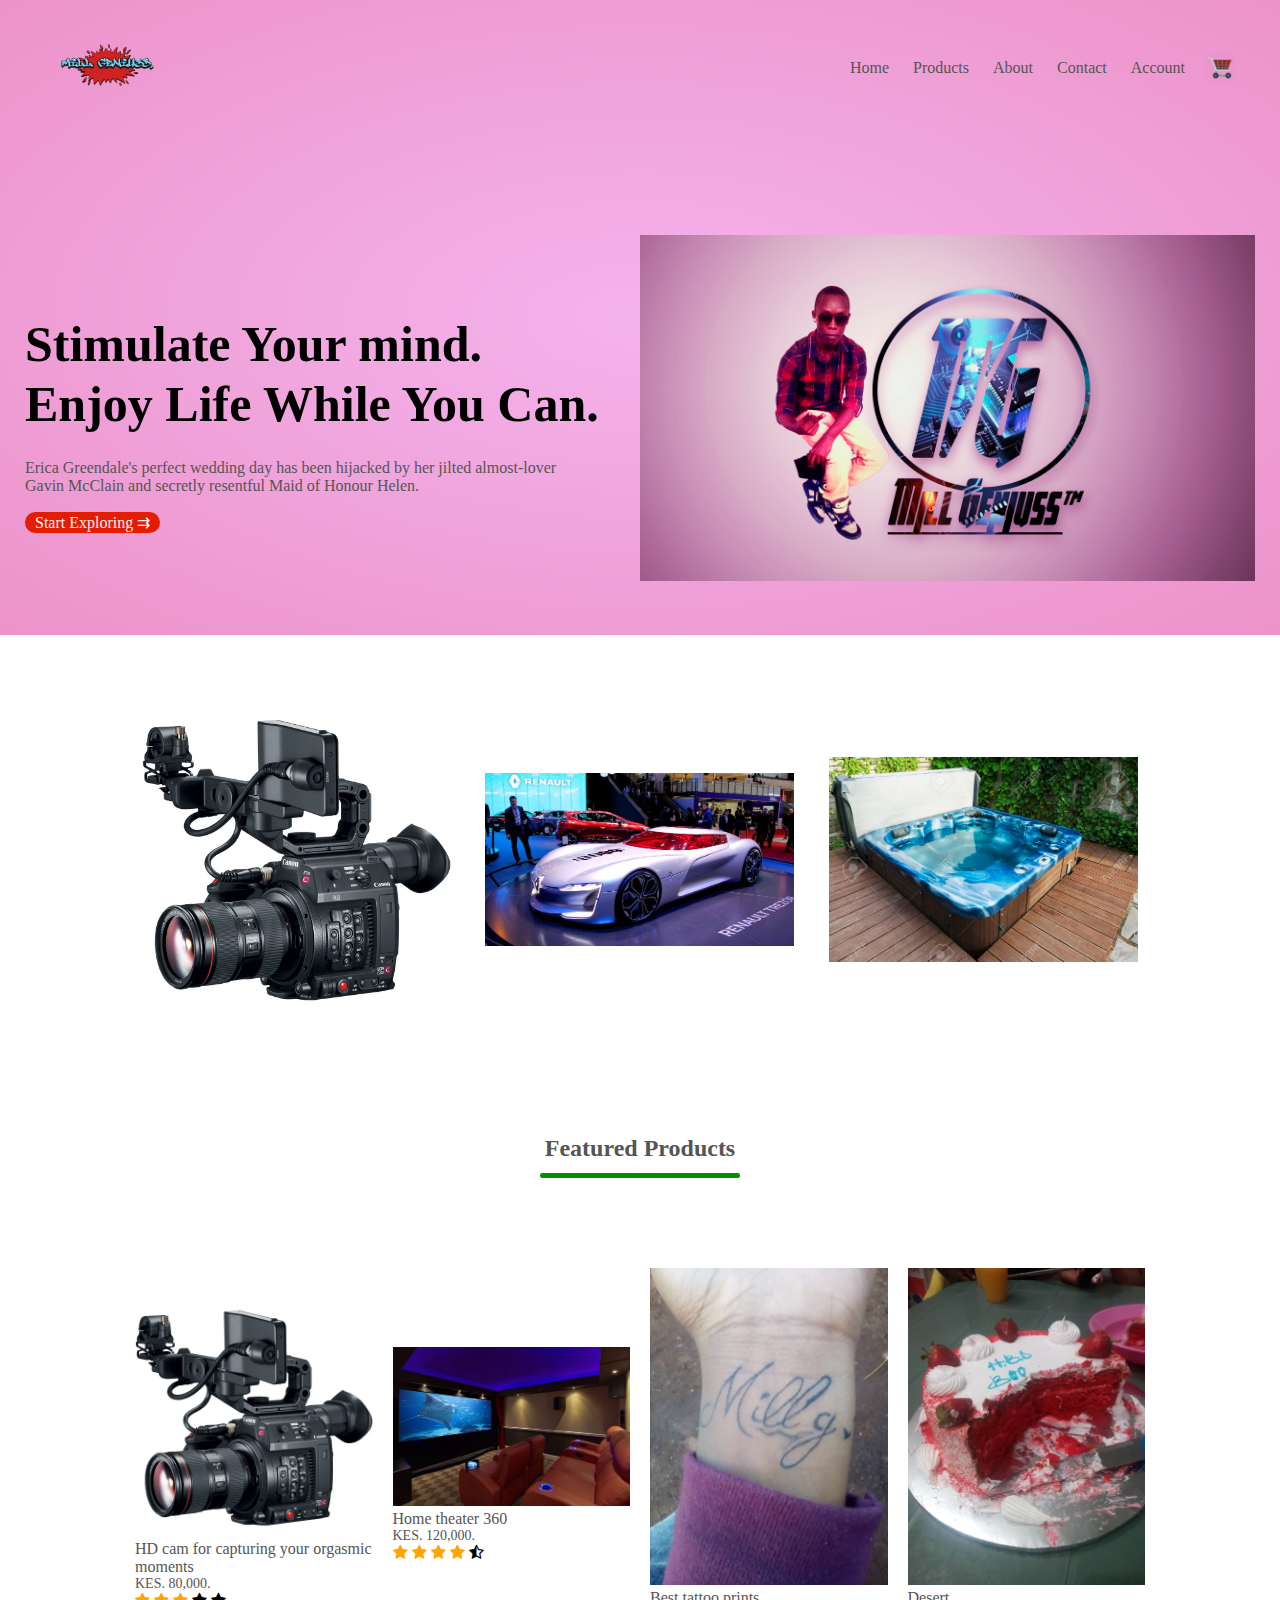
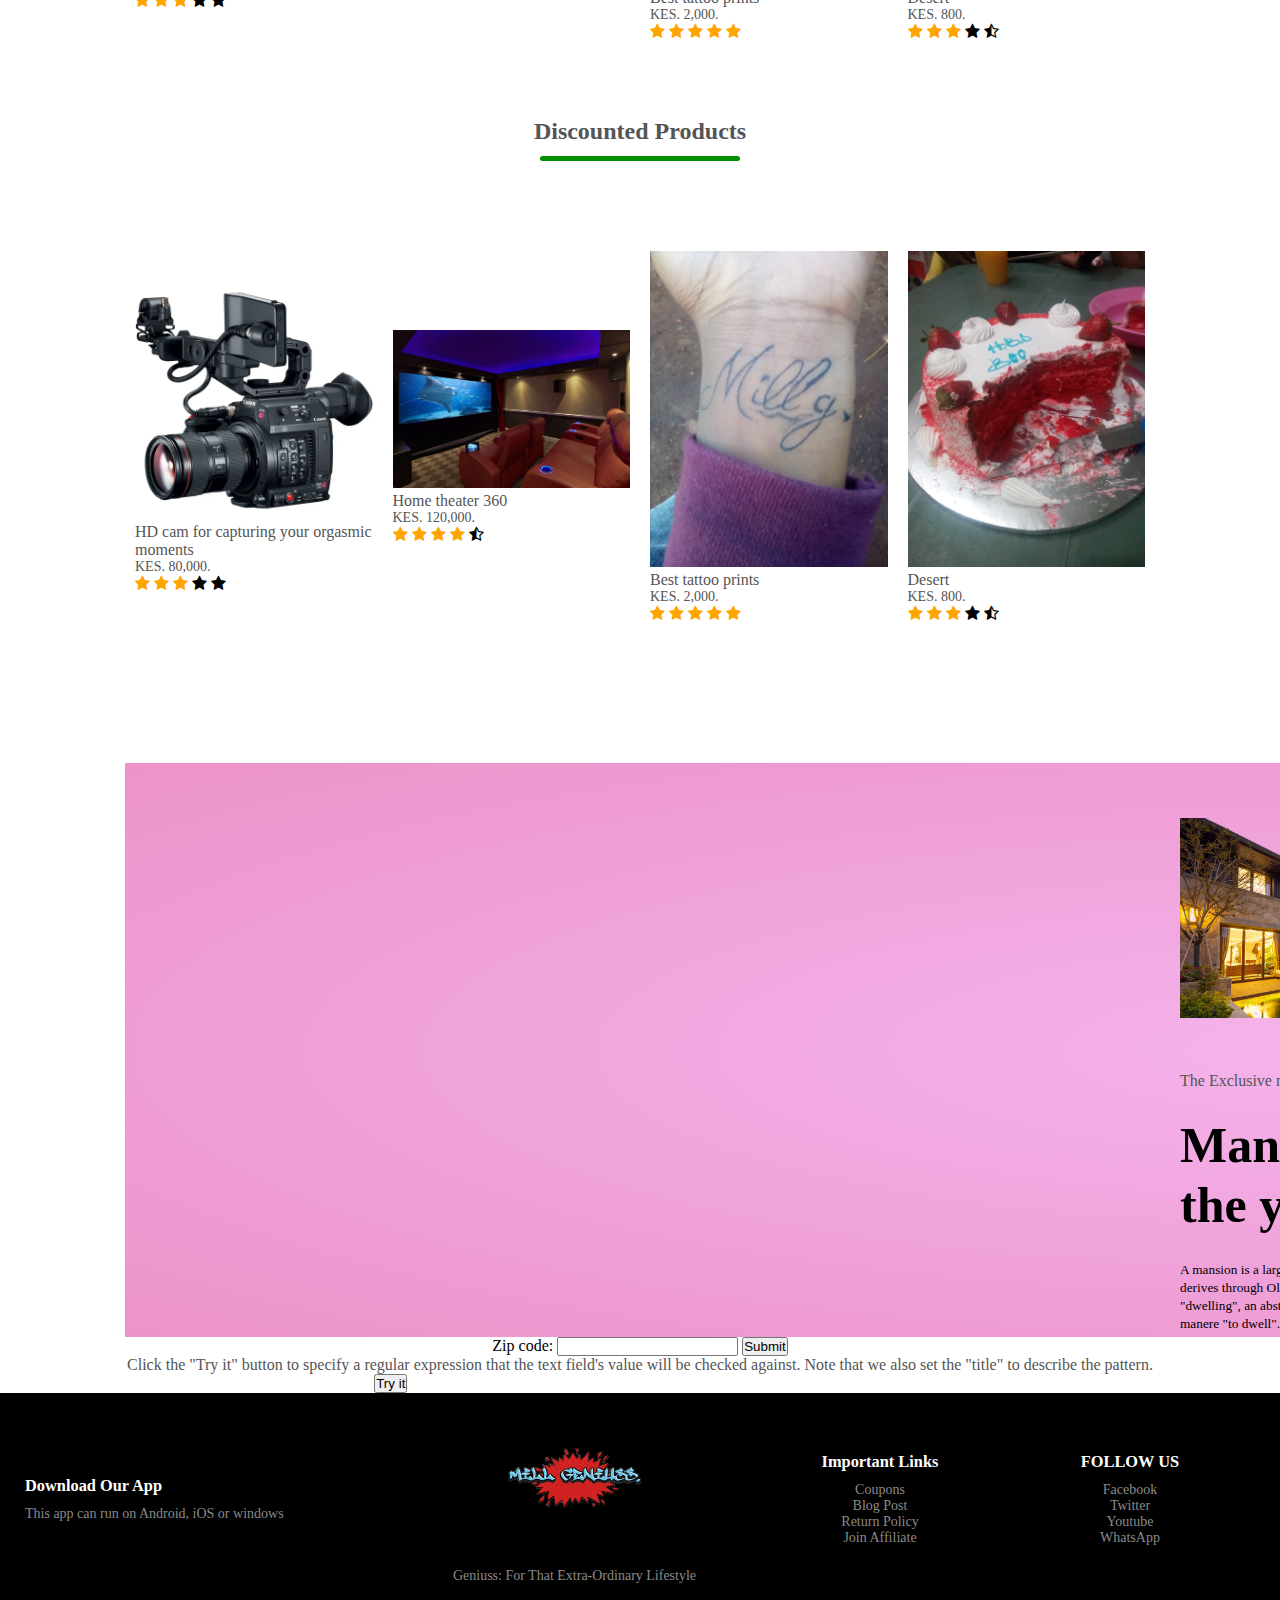
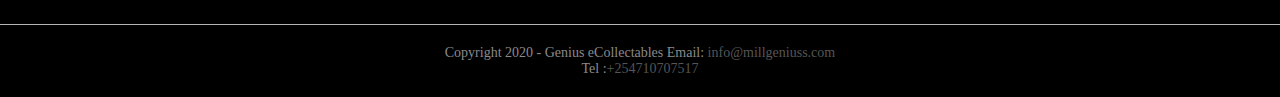
<file: index.html>
<!DOCTYPE html>
<html lang="en">
<head>
    <meta charset="UTF-8">
    <meta name="viewport" content="width=device-width, initial-scale=1.0">
    <title>Geniuss eCollectables; For That Fine, Sexy Lifestyle 👌</title>
    <link rel="stylesheet" href="style.css">
    <link rel="stylesheet" href="https://cdnjs.cloudflare.com/ajax/libs/font-awesome/4.7.0/css/font-awesome.min.css">
</head>
<body>

    <div class="header">
    <div class="container">
        <div class="navbar">
            <div class="logo">
                <img src="images/logo.png" width=125px>
            </div>
            <nav>
                <ul id="MenuItems">
                    <li><a href="home">Home</a></li>
                    <li><a href="products.html">Products</a></li>
                    <li><a href="productdetails.html">About</a></li>
                    <li><a href="contact">Contact</a></li>
                    <li><a href="account">Account</a></li>
                </ul>
            </nav>
            <img src="images/shopping-cart-icon-png-5-transparent.png" width="30px" height="30">
            <img src="images/shopping-cart-icon-png-5-transparent.png" class="menu-icon" 
            onclick="menutoggle()">
        </div>
        <div class="row">
            <div class="col-2">
                <h1>Stimulate Your mind.<br> Enjoy Life While You Can.</h1>
                <p>Erica Greendale's perfect wedding day has been hijacked by her jilted almost-lover<br>Gavin McClain and secretly resentful Maid of Honour Helen.</p>
                <br>
                <a href="" class="btn">Start Exploring &#8649;</a>

            </div>
            <div class="col-2">
                <img src="images/me coast.jpg">

            </div>
        </div>

    </div>
</div>
<!--Featured Categories-->
<div class="categories">
    <div class="small-container">
        <div class="row">
            <div class="col-3">
                <img src="images/cam.webp" alt="image of cam">
            </div>
            <div class="col-3">
                <img src="images/car.jpg" alt="">
            </div>
            <div class="col-3">
                <img src="images/jacuzzi.jpg" alt="">
            </div>
        </div>

    </div>
    
</div>
<!--Featured products-->
    <div class="small-container">
        <h2 class="title">Featured Products</h2>
        <div class="row">
            <div class="col-4">
                <img src="images/cam.webp">
                <h4>HD cam for capturing your orgasmic moments</h4>
                <p>KES. 80,000.</p>
                <div class="rating">
                    <span class="fa fa-star checked"></span>
                    <span class="fa fa-star checked"></span>
                    <span class="fa fa-star checked"></span>
                    <span class="fa fa-star"></span>
                    <span class="fa fa-star"></span>

                </div>
            </div>
            <div class="col-4">
                <img src="images/Homethearter.jpg">
                <h4>Home theater 360</h4>
                <p>KES. 120,000.</p>
                <div class="rating">
                    <span class="fa fa-star checked"></span>
                    <span class="fa fa-star checked"></span>
                    <span class="fa fa-star checked"></span>
                    <span class="fa fa-star checked"></span>
                    <span class="fa fa-star-half-o"></span>

                </div>
            </div>
            <div class="col-4">
                <img src="images/tat.jpg">
                <h4>Best tattoo prints</h4>
                <p>KES. 2,000.</p>
                <div class="rating">
                    <span class="fa fa-star checked"></span>
                    <span class="fa fa-star checked"></span>
                    <span class="fa fa-star checked"></span>
                    <span class="fa fa-star checked"></span>
                    <span class="fa fa-star checked"></span>
                </div>
            </div>
            <div class="col-4">
                <img src="images/Cake.jpg">
                <h4>Desert</h4>
                <p>KES. 800.</p>
                <div class="rating">
                    <span class="fa fa-star checked"></span>
                    <span class="fa fa-star checked"></span>
                    <span class="fa fa-star checked"></span>
                    <span class="fa fa-star"></span>
                    <span class="fa fa-star-half-o"></span>
                </div>
            </div>
        </div>
        <h2 class="title">Discounted Products</h2>
        <div class="row">
            <div class="col-4">
                <img src="images/cam.webp">
                <h4>HD cam for capturing your orgasmic moments</h4>
                <p>KES. 80,000.</p>
                <div class="rating">
                    <span class="fa fa-star checked"></span>
                    <span class="fa fa-star checked"></span>
                    <span class="fa fa-star checked"></span>
                    <span class="fa fa-star"></span>
                    <span class="fa fa-star"></span>
                </div>
            </div>
            <div class="col-4">
                <img src="images/Homethearter.jpg">
                <h4>Home theater 360</h4>
                <p>KES. 120,000.</p>
                <div class="rating">
                    <span class="fa fa-star checked"></span>
                    <span class="fa fa-star checked"></span>
                    <span class="fa fa-star checked"></span>
                    <span class="fa fa-star checked"></span>
                    <span class="fa fa-star-half-o"></span>
                </div>
            </div>
            <div class="col-4">
                <img src="images/tat.jpg">
                <h4>Best tattoo prints</h4>
                <p>KES. 2,000.</p>
                <div class="rating">
                    <span class="fa fa-star checked"></span>
                    <span class="fa fa-star checked"></span>
                    <span class="fa fa-star checked"></span>
                    <span class="fa fa-star checked"></span>
                    <span class="fa fa-star checked"></span>
                </div>
            </div>
            <div class="col-4">
                <img src="images/Cake.jpg">
                <h4>Desert</h4>
                <p>KES. 800.</p>
                <div class="rating">
                    <span class="fa fa-star checked"></span>
                    <span class="fa fa-star checked"></span>
                    <span class="fa fa-star checked"></span>
                    <span class="fa fa-star"></span>
                    <span class="fa fa-star-half-o"></span>
                </div>
            </div>
            <!--Offers-->
            <div class="offer">
                <div class="small-container">
                    <div class="row">
                        <div class="col-2">
                            <img src="images/mansion.png" alt="">
                        </div>
                        <div class="col-2">
                            <p>The Exclusive monthly offer</p>
                            <h1>Mansion of the year</h1>
                            <small>A mansion is a large dwelling house. The word itself derives through Old French from the Latin word mansio "dwelling", an abstract noun derived from the verb manere "to dwell".</small>
                        </div>
                    </div>
                </div>
            </div>
            <!--Zipcode-->
            <form action="/action_page.php">
                Zip code: <input type="text" id="myText" name="zip_code">
                <input type="submit">
            </form>
              
            <p>Click the "Try it" button to specify a regular expression that the text field's value will be checked against. Note that we also set the "title" to describe the pattern.</p>
              
            <button onclick="myFunction()">Try it</button>
              
            <p id="demo"></p>
              
            <script>
              function myFunction() {
                document.getElementById("myText").pattern = "[1-3]";
                document.getElementById("myText").title = "A number from 1 to 3";
                document.getElementById("demo").innerHTML = "The text field can now only contain numbers from 1 to 3.";
              }
            </script>
        </div>

    </div>
    <!--Footer-->
    <div class="footer">
        <div class="container">
            <div class="row">
                <div class="footer-col-1">
                    <h3>Download Our App</h3>
                    <p>This app can run on Android, iOS or windows</p>
                </div>
                <div class="footer-col-2">
                    <img src="images/logo.png" alt="">
                    <p>Geniuss: For That Extra-Ordinary Lifestyle</p>
                </div>
                <div class="footer-col-3">
                    <h3>Important Links</h3>
                    <ul>
                        <li>Coupons</li>
                        <li>Blog Post</li>
                        <li>Return Policy</li>
                        <li>Join Affiliate</li>
                    </ul>
                    </div>
                        <div class="footer-col-4">
                            <h3>FOLLOW US</h3>
                            <ul>
                                <li>Facebook </li>
                                <li>Twitter</li>
                                <li>Youtube</li>
                                <li>WhatsApp</li>
                            </ul>
                        </div>
                    </div>
            </div>
            <hr>
            <p class="copyright">Copyright 2020 - Genius eCollectables
                Email:<a href="mailto:info@millgeniuss.com"> info@millgeniuss.com </a><br>
                Tel :<a href="tel:+254710707517">+254710707517</a><br>
            </p>
        </div>
    </div>
    <script>
        var MenuItems = document.getElementById("MenuItems");

        MenuItems.style.maxHeight = "0px"
        function menutoggle(){
            if(MenuItems.style.maxHeight == "0px")
            {
                MenuItems.style.maxHeight = "200px"
            }
            else
            {
                MenuItems.style.maxHeight = "0px"
            }
        }
    </script>
</body>
</html>
</file>
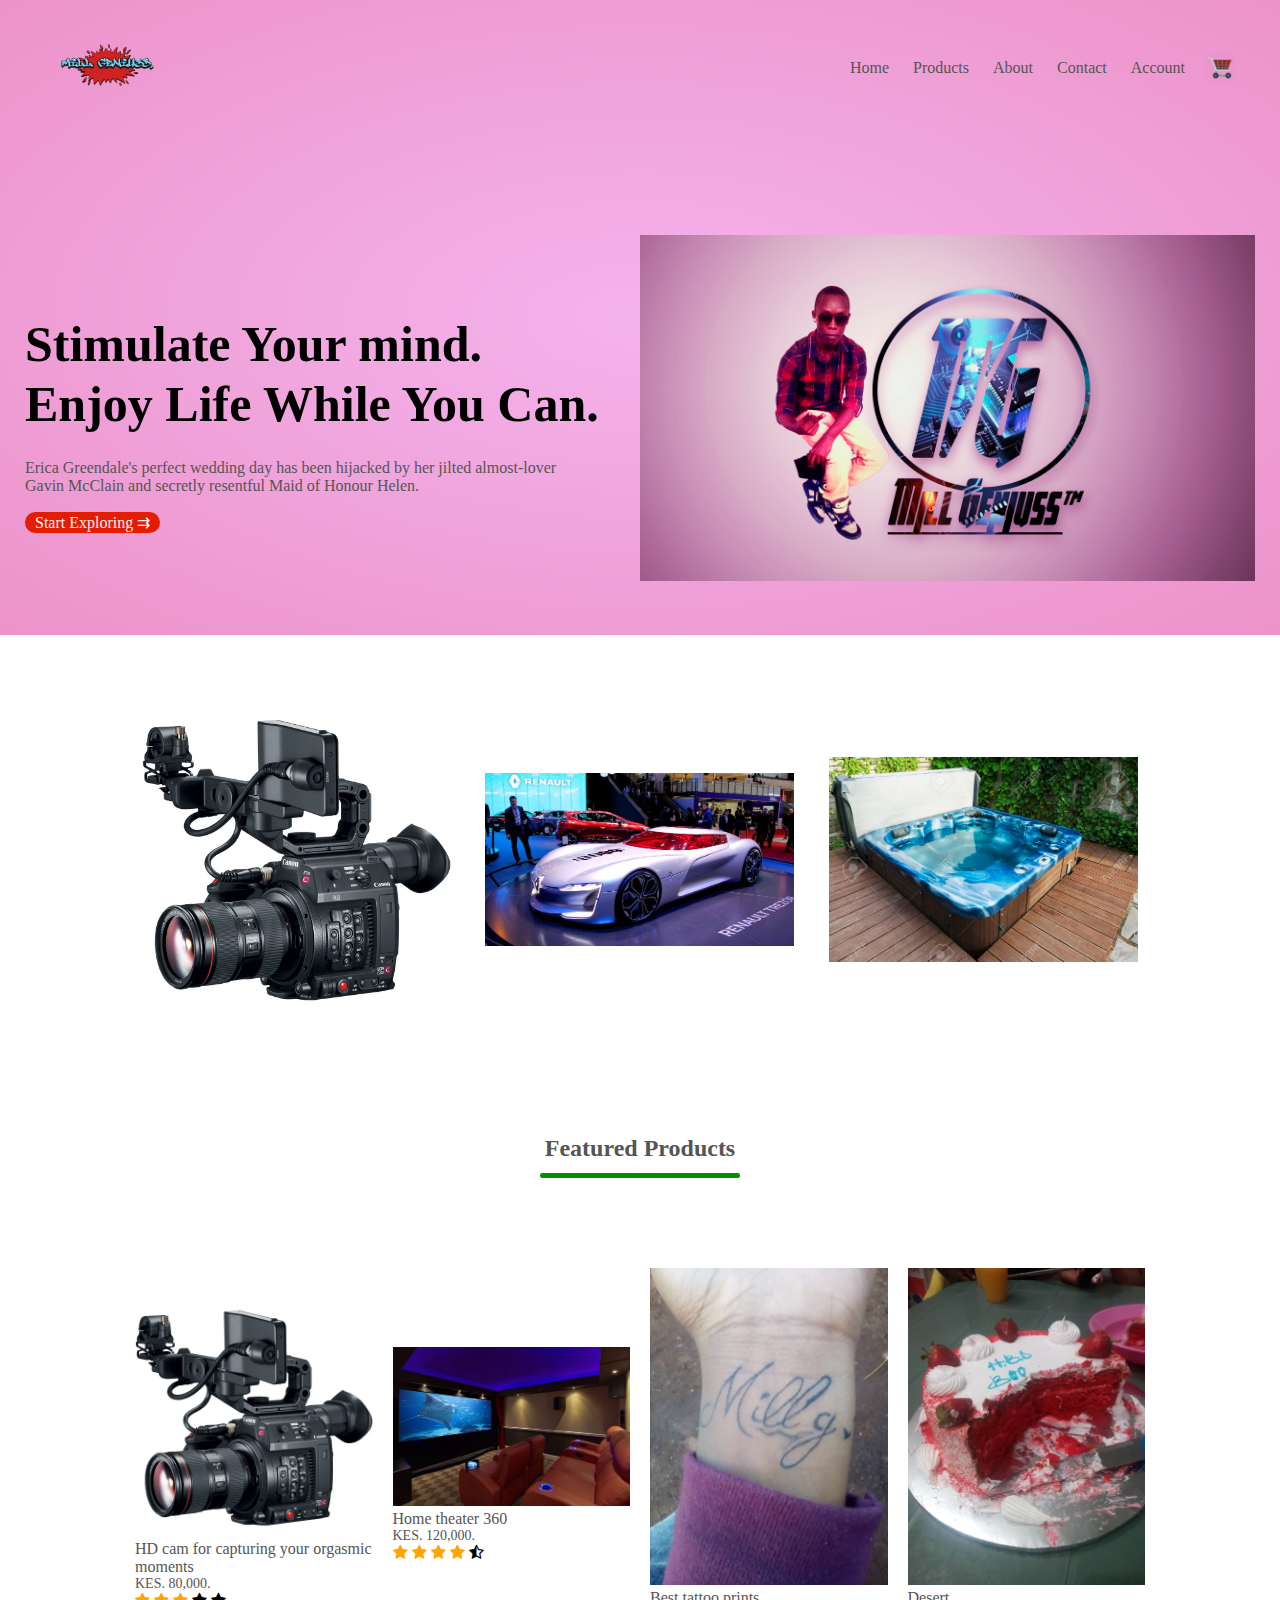
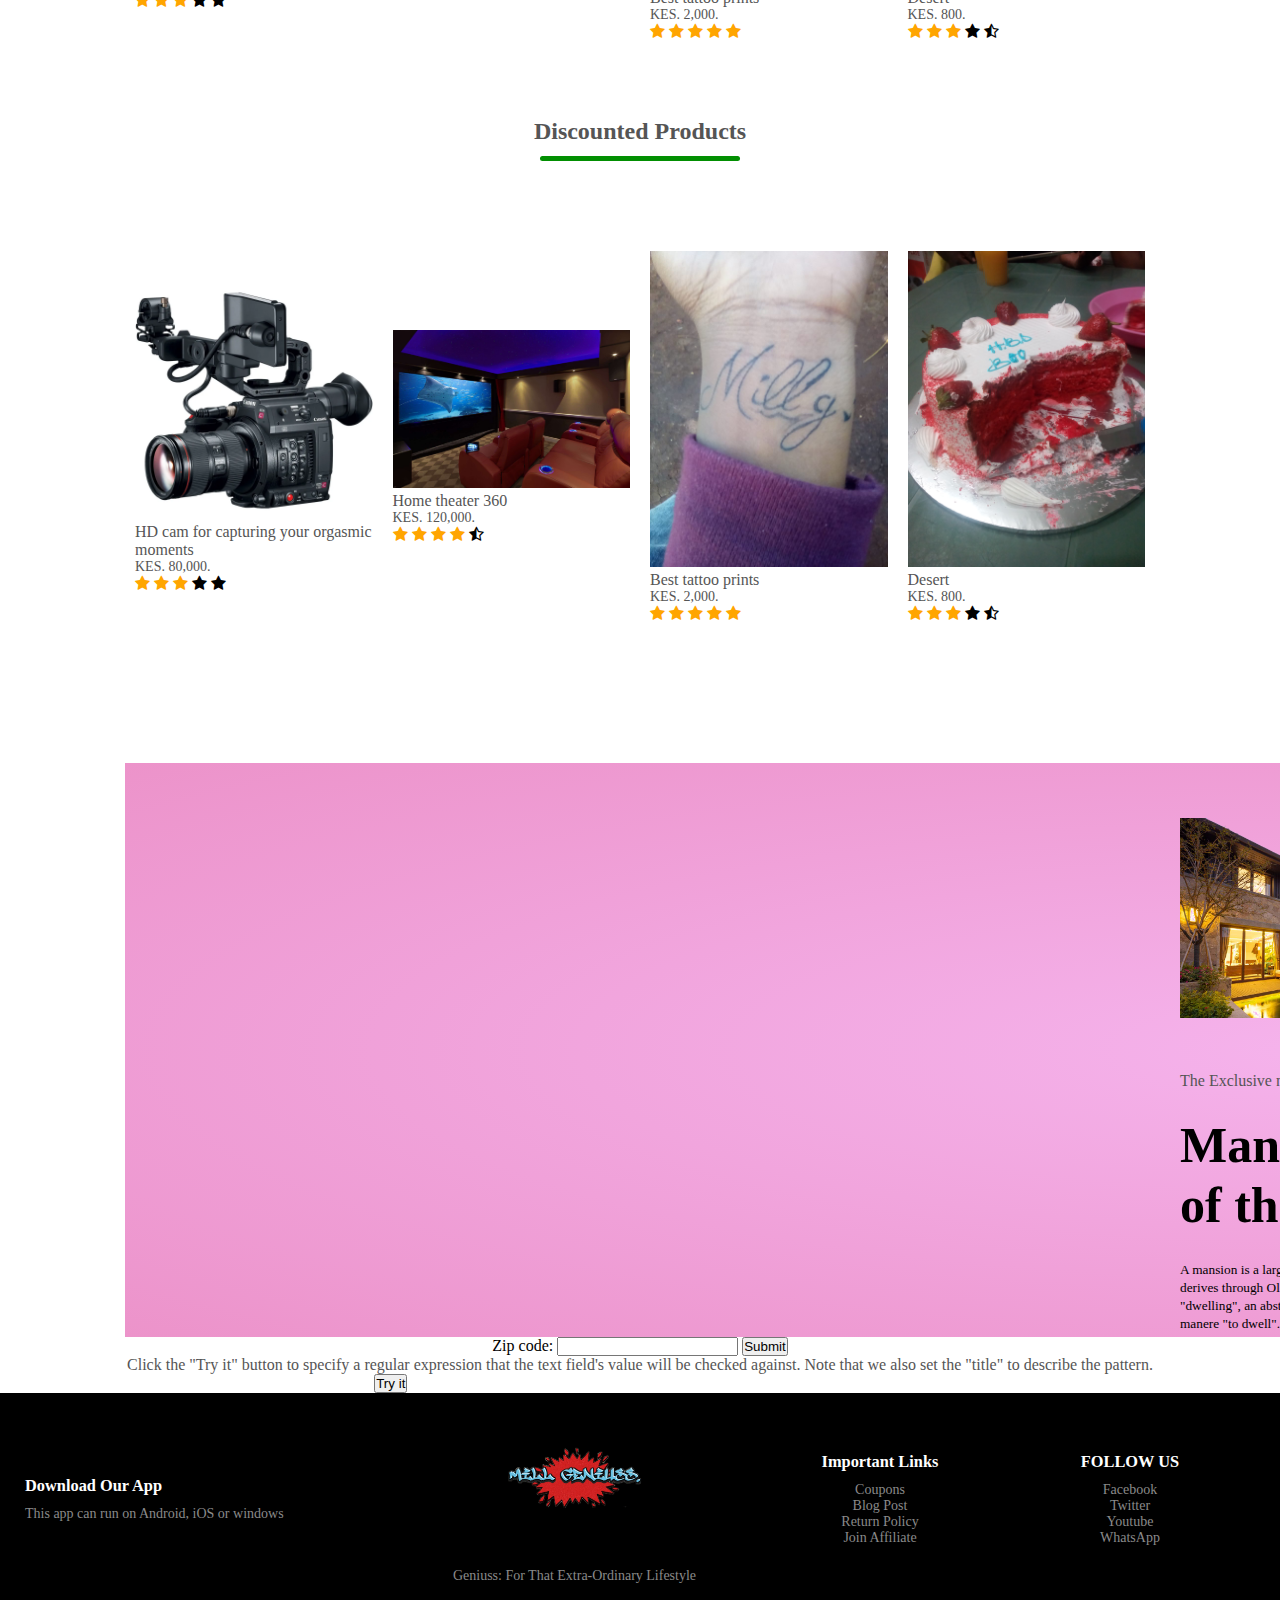
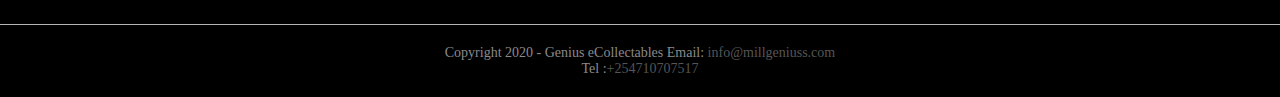
<file: Genius eCollectables/index.html>
<!DOCTYPE html>
<html lang="en">
<head>
    <meta charset="UTF-8">
    <meta name="viewport" content="width=device-width, initial-scale=1.0">
    <title>Geniuss eCollectables; For That Fine, Sexy Lifestyle 👌</title>
    <link rel="stylesheet" href="style.css">
    <link rel="stylesheet" href="https://cdnjs.cloudflare.com/ajax/libs/font-awesome/4.7.0/css/font-awesome.min.css">
</head>
<body>

    <div class="header">
    <div class="container">
        <div class="navbar">
            <div class="logo">
                <img src="images/logo.png" width=125px>
            </div>
            <nav>
                <ul id="MenuItems">
                    <li><a href="">Home</a></li>
                    <li><a href="">Products</a></li>
                    <li><a href="">About</a></li>
                    <li><a href="">Contact</a></li>
                    <li><a href="">Account</a></li>
                </ul>
            </nav>
            <img src="/images/shopping-cart-icon-png-5-transparent.png" width="30px" height="30">
            <img src="/images/shopping-cart-icon-png-5-transparent.png" class="menu-icon" 
            onclick="menutoggle()">
        </div>
        <div class="row">
            <div class="col-2">
                <h1>Stimulate Your mind.<br> Enjoy Life While You Can.</h1>
                <p>Erica Greendale's perfect wedding day has been hijacked by her jilted almost-lover<br>Gavin McClain and secretly resentful Maid of Honour Helen.</p>
                <br>
                <a href="" class="btn">Start Exploring &#8649;</a>

            </div>
            <div class="col-2">
                <img src="/images/me coast.jpg">

            </div>
        </div>

    </div>
</div>
<!--Featured Categories-->
<div class="categories">
    <div class="small-container">
        <div class="row">
            <div class="col-3">
                <img src="/images/cam.webp" alt="image of cam">
            </div>
            <div class="col-3">
                <img src="/images/car.jpg" alt="">
            </div>
            <div class="col-3">
                <img src="/images/jacuzzi.jpg" alt="">
            </div>
        </div>

    </div>
    
</div>
<!--Featured products-->
    <div class="small-container">
        <h2 class="title">Featured Products</h2>
        <div class="row">
            <div class="col-4">
                <img src="/images/cam.webp">
                <h4>HD cam for capturing your orgasmic moments</h4>
                <p>KES. 80,000.</p>
                <div class="rating">
                    <span class="fa fa-star checked"></span>
                    <span class="fa fa-star checked"></span>
                    <span class="fa fa-star checked"></span>
                    <span class="fa fa-star"></span>
                    <span class="fa fa-star"></span>

                </div>
            </div>
            <div class="col-4">
                <img src="/images/Homethearter.jpg">
                <h4>Home theater 360</h4>
                <p>KES. 120,000.</p>
                <div class="rating">
                    <span class="fa fa-star checked"></span>
                    <span class="fa fa-star checked"></span>
                    <span class="fa fa-star checked"></span>
                    <span class="fa fa-star checked"></span>
                    <span class="fa fa-star-half-o"></span>

                </div>
            </div>
            <div class="col-4">
                <img src="/images/tat.jpg">
                <h4>Best tattoo prints</h4>
                <p>KES. 2,000.</p>
                <div class="rating">
                    <span class="fa fa-star checked"></span>
                    <span class="fa fa-star checked"></span>
                    <span class="fa fa-star checked"></span>
                    <span class="fa fa-star checked"></span>
                    <span class="fa fa-star checked"></span>
                </div>
            </div>
            <div class="col-4">
                <img src="/images/Cake.jpg">
                <h4>Desert</h4>
                <p>KES. 800.</p>
                <div class="rating">
                    <span class="fa fa-star checked"></span>
                    <span class="fa fa-star checked"></span>
                    <span class="fa fa-star checked"></span>
                    <span class="fa fa-star"></span>
                    <span class="fa fa-star-half-o"></span>
                </div>
            </div>
        </div>
        <h2 class="title">Discounted Products</h2>
        <div class="row">
            <div class="col-4">
                <img src="/images/cam.webp">
                <h4>HD cam for capturing your orgasmic moments</h4>
                <p>KES. 80,000.</p>
                <div class="rating">
                    <span class="fa fa-star checked"></span>
                    <span class="fa fa-star checked"></span>
                    <span class="fa fa-star checked"></span>
                    <span class="fa fa-star"></span>
                    <span class="fa fa-star"></span>
                </div>
            </div>
            <div class="col-4">
                <img src="/images/Homethearter.jpg">
                <h4>Home theater 360</h4>
                <p>KES. 120,000.</p>
                <div class="rating">
                    <span class="fa fa-star checked"></span>
                    <span class="fa fa-star checked"></span>
                    <span class="fa fa-star checked"></span>
                    <span class="fa fa-star checked"></span>
                    <span class="fa fa-star-half-o"></span>
                </div>
            </div>
            <div class="col-4">
                <img src="/images/tat.jpg">
                <h4>Best tattoo prints</h4>
                <p>KES. 2,000.</p>
                <div class="rating">
                    <span class="fa fa-star checked"></span>
                    <span class="fa fa-star checked"></span>
                    <span class="fa fa-star checked"></span>
                    <span class="fa fa-star checked"></span>
                    <span class="fa fa-star checked"></span>
                </div>
            </div>
            <div class="col-4">
                <img src="/images/Cake.jpg">
                <h4>Desert</h4>
                <p>KES. 800.</p>
                <div class="rating">
                    <span class="fa fa-star checked"></span>
                    <span class="fa fa-star checked"></span>
                    <span class="fa fa-star checked"></span>
                    <span class="fa fa-star"></span>
                    <span class="fa fa-star-half-o"></span>
                </div>
            </div>
            <!--Offers-->
            <div class="offer">
                <div class="small-container">
                    <div class="row">
                        <div class="col-2">
                            <img src="/images/mansion.png" alt="">
                        </div>
                        <div class="col-2">
                            <p>The Exclusive monthly offer</p>
                            <h1>Mansionate of the year</h1>
                            <small>A mansion is a large dwelling house. The word itself derives through Old French from the Latin word mansio "dwelling", an abstract noun derived from the verb manere "to dwell".</small>
                        </div>
                    </div>
                </div>
            </div>
            <!--Zipcode-->
            <form action="/action_page.php">
                Zip code: <input type="text" id="myText" name="zip_code">
                <input type="submit">
            </form>
              
            <p>Click the "Try it" button to specify a regular expression that the text field's value will be checked against. Note that we also set the "title" to describe the pattern.</p>
              
            <button onclick="myFunction()">Try it</button>
              
            <p id="demo"></p>
              
            <script>
              function myFunction() {
                document.getElementById("myText").pattern = "[1-3]";
                document.getElementById("myText").title = "A number from 1 to 3";
                document.getElementById("demo").innerHTML = "The text field can now only contain numbers from 1 to 3.";
              }
            </script>
        </div>

    </div>
    <!--Footer-->
    <div class="footer">
        <div class="container">
            <div class="row">
                <div class="footer-col-1">
                    <h3>Download Our App</h3>
                    <p>This app can run on Android, iOS or windows</p>
                </div>
                <div class="footer-col-2">
                    <img src="/images/logo.png" alt="">
                    <p>Geniuss: For That Extra-Ordinary Lifestyle</p>
                </div>
                <div class="footer-col-3">
                    <h3>Important Links</h3>
                    <ul>
                        <li>Coupons</li>
                        <li>Blog Post</li>
                        <li>Return Policy</li>
                        <li>Join Affiliate</li>
                    </ul>
                    </div>
                        <div class="footer-col-4">
                            <h3>FOLLOW US</h3>
                            <ul>
                                <li>Facebook </li>
                                <li>Twitter</li>
                                <li>Youtube</li>
                                <li>WhatsApp</li>
                            </ul>
                        </div>
                    </div>
            </div>
            <hr>
            <p class="copyright">Copyright 2020 - Genius eCollectables
                Email:<a href="mailto:info@millgeniuss.com"> info@millgeniuss.com </a><br>
                Tel :<a href="tel:+254710707517">+254710707517</a><br>
            </p>
        </div>
    </div>
    <script>
        var MenuItems = document.getElementById("MenuItems");

        MenuItems.style.maxHeight = "0px"
        function menutoggle(){
            if(MenuItems.style.maxHeight == "0px")
            {
                MenuItems.style.maxHeight = "200px"
            }
            else
            {
                MenuItems.style.maxHeight = "0px"
            }
        }
    </script>
    
</body>
</html>
</file>
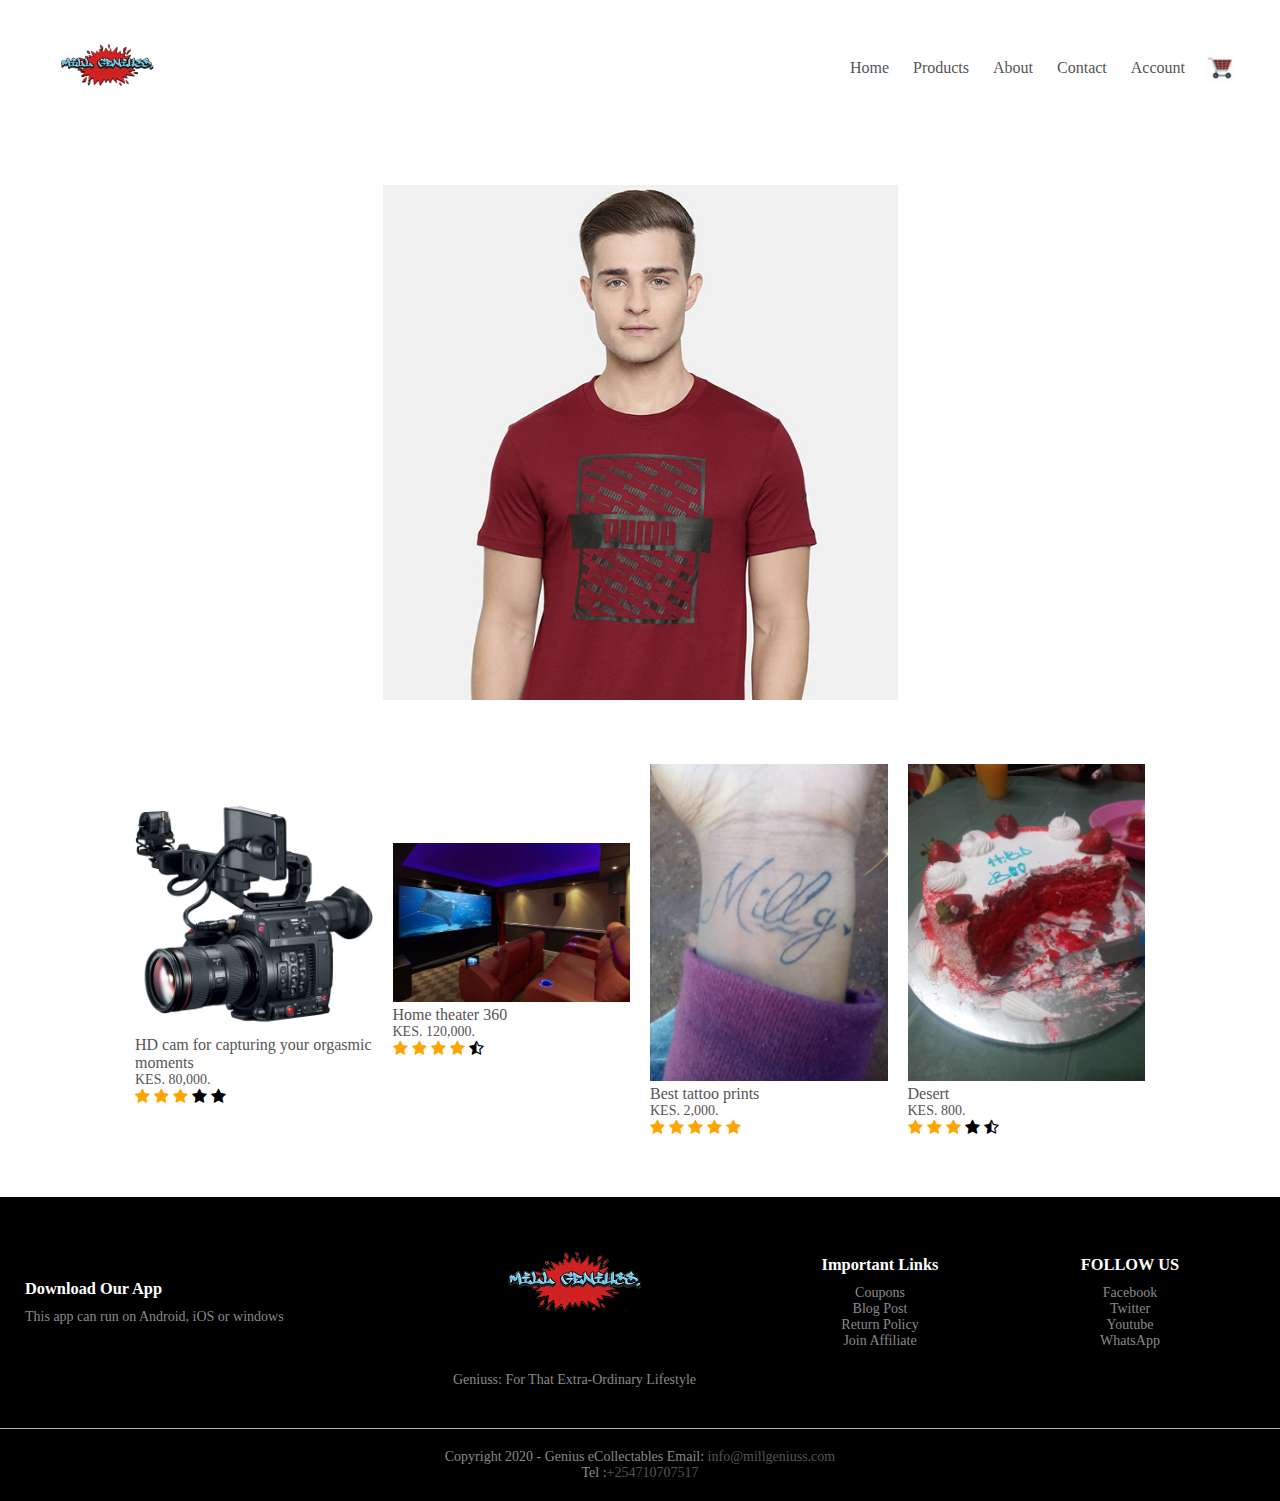
<file: productdetails.html>
<!DOCTYPE html>
<html lang="en">
<head>
    <meta charset="UTF-8">
    <meta name="viewport" content="width=device-width, initial-scale=1.0">
    <title>All Products- Geniuss eCollectables 👌</title>
    <link rel="stylesheet" href="style.css">
    <link rel="stylesheet" href="https://cdnjs.cloudflare.com/ajax/libs/font-awesome/4.7.0/css/font-awesome.min.css">
</head>
<body>
    <div class="container">
        <div class="navbar">
            <div class="logo">
                <img src="images/logo.png" width=125px>
            </div>
            <nav>
                <ul id="MenuItems">
                    <li><a href="">Home</a></li>
                    <li><a href="">Products</a></li>
                    <li><a href="">About</a></li>
                    <li><a href="">Contact</a></li>
                    <li><a href="">Account</a></li>
                </ul>
            </nav>
            <img src="/images/shopping-cart-icon-png-5-transparent.png" width="30px" height="30">
            <img src="/images/shopping-cart-icon-png-5-transparent.png" class="menu-icon" 
            onclick="menutoggle()">
        </div>
    </div>
    <!--product details-->

    <div class="small-container">
        <div class="row">
            <div class="col-2">
                <img src="images/gallery-1.jpg" alt="">
            </div>
        </div>
    </div>
    <div class="small-container">

        <div class="row">
            <div class="col-4">
                <img src="/images/cam.webp">
                <h4>HD cam for capturing your orgasmic moments</h4>
                <p>KES. 80,000.</p>
                <div class="rating">
                    <span class="fa fa-star checked"></span>
                    <span class="fa fa-star checked"></span>
                    <span class="fa fa-star checked"></span>
                    <span class="fa fa-star"></span>
                    <span class="fa fa-star"></span>
                </div>
            </div>
            <div class="col-4">
                <img src="/images/Homethearter.jpg">
                <h4>Home theater 360</h4>
                <p>KES. 120,000.</p>
                <div class="rating">
                    <span class="fa fa-star checked"></span>
                    <span class="fa fa-star checked"></span>
                    <span class="fa fa-star checked"></span>
                    <span class="fa fa-star checked"></span>
                    <span class="fa fa-star-half-o"></span>

                </div>
            </div>
            <div class="col-4">
                <img src="/images/tat.jpg">
                <h4>Best tattoo prints</h4>
                <p>KES. 2,000.</p>
                <div class="rating">
                    <span class="fa fa-star checked"></span>
                    <span class="fa fa-star checked"></span>
                    <span class="fa fa-star checked"></span>
                    <span class="fa fa-star checked"></span>
                    <span class="fa fa-star checked"></span>

                </div>
            </div>
            <div class="col-4">
                <img src="/images/Cake.jpg">
                <h4>Desert</h4>
                <p>KES. 800.</p>
                <div class="rating">
                    <span class="fa fa-star checked"></span>
                    <span class="fa fa-star checked"></span>
                    <span class="fa fa-star checked"></span>
                    <span class="fa fa-star"></span>
                    <span class="fa fa-star-half-o"></span>

                </div>
            </div>
        </div>
        
    </div>
    <!--Footer-->
    <div class="footer">
        <div class="container">
            <div class="row">
                <div class="footer-col-1">
                    <h3>Download Our App</h3>
                    <p>This app can run on Android, iOS or windows</p>
                </div>
                <div class="footer-col-2">
                    <img src="/images/logo.png" alt="">
                    <p>Geniuss: For That Extra-Ordinary Lifestyle</p>
                </div>
                <div class="footer-col-3">
                    <h3>Important Links</h3>
                    <ul>
                        <li>Coupons</li>
                        <li>Blog Post</li>
                        <li>Return Policy</li>
                        <li>Join Affiliate</li>
                    </ul>
                    </div>
                        <div class="footer-col-4">
                            <h3>FOLLOW US</h3>
                            <ul>
                                <li>Facebook </li>
                                <li>Twitter</li>
                                <li>Youtube</li>
                                <li>WhatsApp</li>
                            </ul>
                        </div>
                    </div>
            </div>
            <hr>
            <p class="copyright">Copyright 2020 - Genius eCollectables
                Email:<a href="mailto:info@millgeniuss.com"> info@millgeniuss.com </a><br>
                Tel :<a href="tel:+254710707517">+254710707517</a><br>
            </p>
        </div>
    </div>

    <script>
        var MenuItems = document.getElementById("MenuItems");

        MenuItems.style.maxHeight = "0px"
        function menutoggle(){
            if(MenuItems.style.maxHeight == "0px")
            {
                MenuItems.style.maxHeight = "200px"
            }
            else
            {
                MenuItems.style.maxHeight = "0px"
            }
        }
    </script>
    
</body>
</html>
</file>
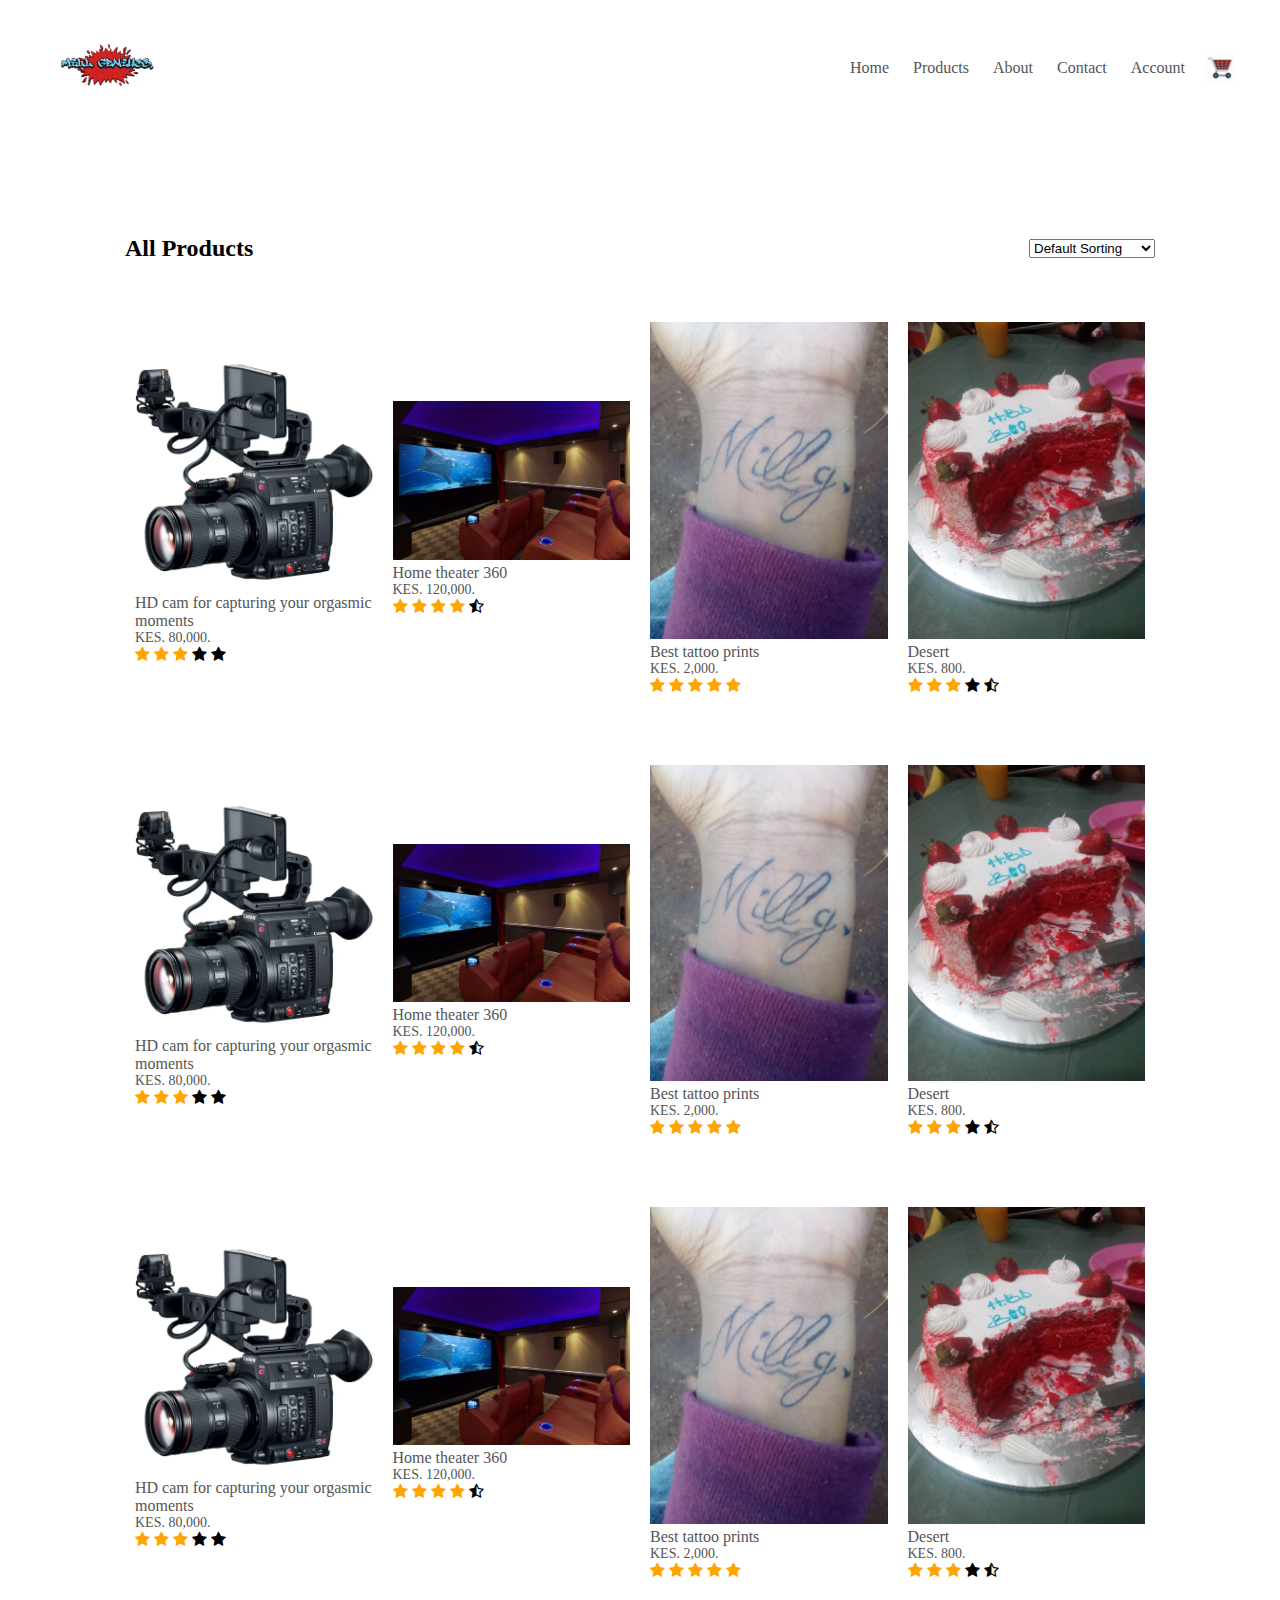
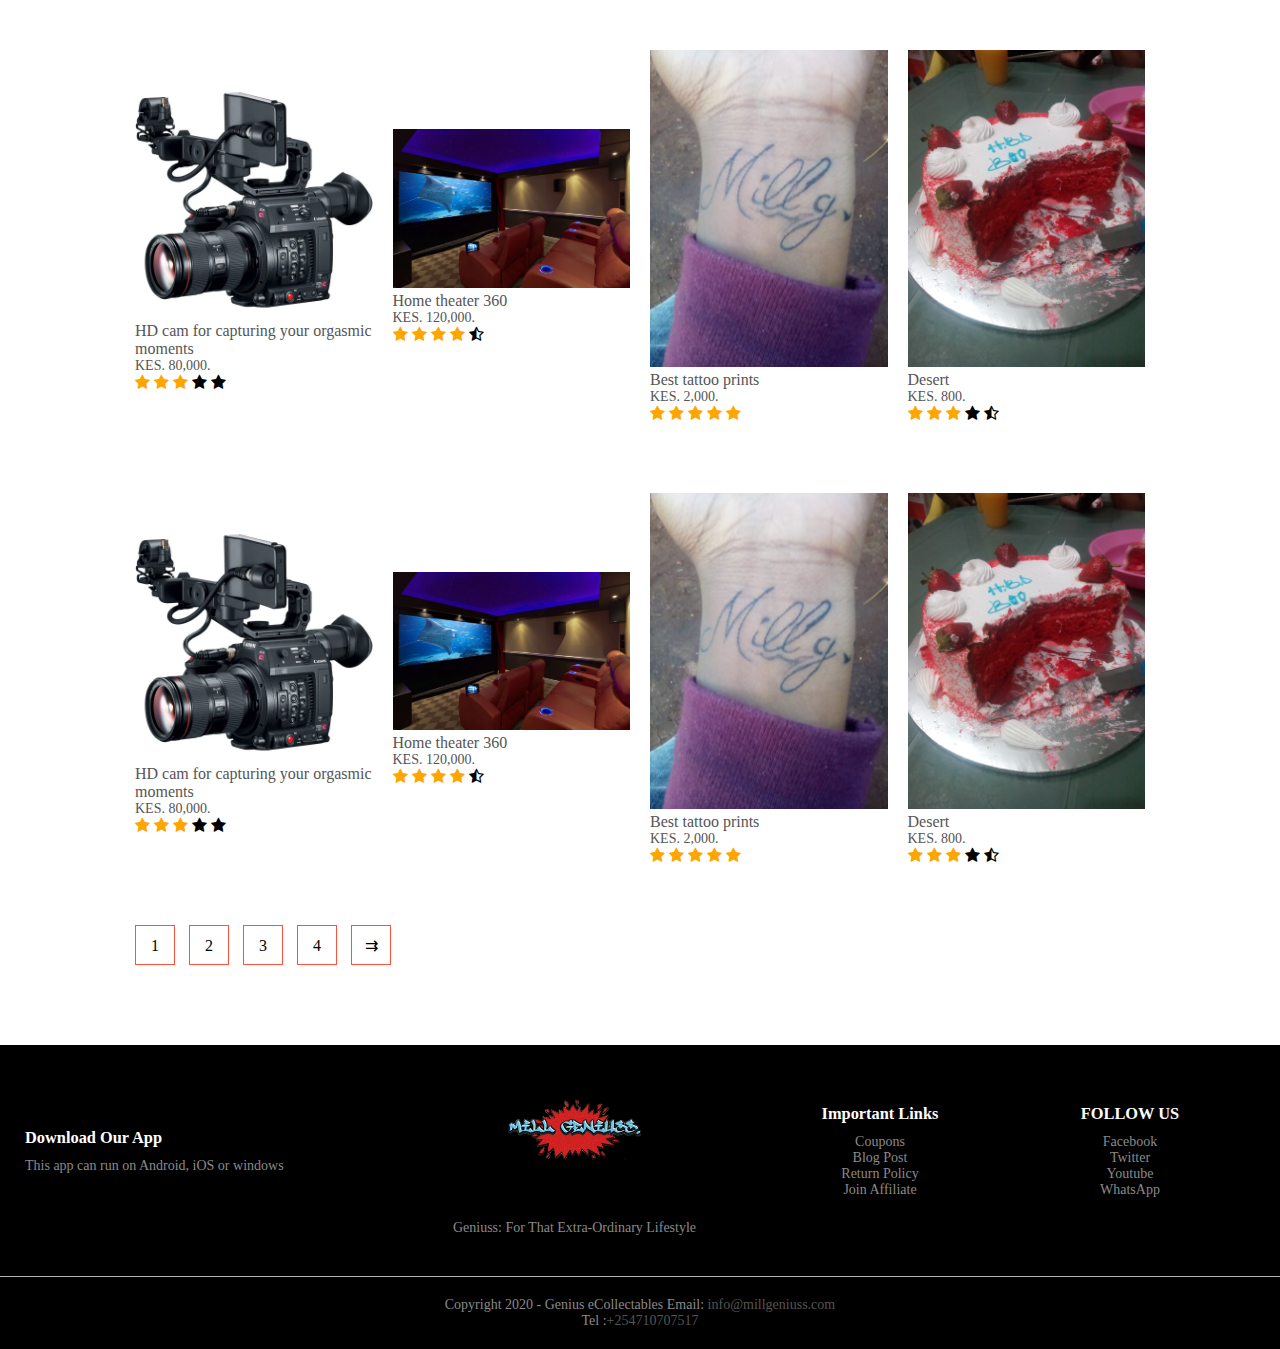
<file: products.html>
<!DOCTYPE html>
<html lang="en">
<head>
    <meta charset="UTF-8">
    <meta name="viewport" content="width=device-width, initial-scale=1.0">
    <title>All Products- Geniuss eCollectables 👌</title>
    <link rel="stylesheet" href="style.css">
    <link rel="stylesheet" href="https://cdnjs.cloudflare.com/ajax/libs/font-awesome/4.7.0/css/font-awesome.min.css">
</head>
<body>
    <div class="container">
        <div class="navbar">
            <div class="logo">
                <img src="images/logo.png" width=125px>
            </div>
            <nav>
                <ul id="MenuItems">
                    <li><a href="">Home</a></li>
                    <li><a href="">Products</a></li>
                    <li><a href="">About</a></li>
                    <li><a href="">Contact</a></li>
                    <li><a href="">Account</a></li>
                </ul>
            </nav>
            <img src="images/shopping-cart-icon-png-5-transparent.png" width="30px" height="30">
            <img src="images/shopping-cart-icon-png-5-transparent.png" class="menu-icon" 
            onclick="menutoggle()">
        </div>
</div>

    <div class="small-container">
        <div class="row row-2">
            <h2>All Products</h2>
            <select>
                <option>Default Sorting</option>
                <option>Sort by price</option>
                <option>Sort by popularity</option>
                <option>Sort by rating</option>
                <option>Sort by sale</option>
            </select>
        </div>

        <div class="row">
            <div class="col-4">
                <img src="images/cam.webp">
                <h4>HD cam for capturing your orgasmic moments</h4>
                <p>KES. 80,000.</p>
                <div class="rating">
                    <span class="fa fa-star checked"></span>
                    <span class="fa fa-star checked"></span>
                    <span class="fa fa-star checked"></span>
                    <span class="fa fa-star"></span>
                    <span class="fa fa-star"></span>
                </div>
            </div>
            <div class="col-4">
                <img src="/images/Homethearter.jpg">
                <h4>Home theater 360</h4>
                <p>KES. 120,000.</p>
                <div class="rating">
                    <span class="fa fa-star checked"></span>
                    <span class="fa fa-star checked"></span>
                    <span class="fa fa-star checked"></span>
                    <span class="fa fa-star checked"></span>
                    <span class="fa fa-star-half-o"></span>

                </div>
            </div>
            <div class="col-4">
                <img src="/images/tat.jpg">
                <h4>Best tattoo prints</h4>
                <p>KES. 2,000.</p>
                <div class="rating">
                    <span class="fa fa-star checked"></span>
                    <span class="fa fa-star checked"></span>
                    <span class="fa fa-star checked"></span>
                    <span class="fa fa-star checked"></span>
                    <span class="fa fa-star checked"></span>

                </div>
            </div>
            <div class="col-4">
                <img src="/images/Cake.jpg">
                <h4>Desert</h4>
                <p>KES. 800.</p>
                <div class="rating">
                    <span class="fa fa-star checked"></span>
                    <span class="fa fa-star checked"></span>
                    <span class="fa fa-star checked"></span>
                    <span class="fa fa-star"></span>
                    <span class="fa fa-star-half-o"></span>

                </div>
            </div>
            <div class="col-4">
                <img src="/images/cam.webp">
                <h4>HD cam for capturing your orgasmic moments</h4>
                <p>KES. 80,000.</p>
                <div class="rating">
                    <span class="fa fa-star checked"></span>
                    <span class="fa fa-star checked"></span>
                    <span class="fa fa-star checked"></span>
                    <span class="fa fa-star"></span>
                    <span class="fa fa-star"></span>
                </div>
            </div>
            <div class="col-4">
                <img src="/images/Homethearter.jpg">
                <h4>Home theater 360</h4>
                <p>KES. 120,000.</p>
                <div class="rating">
                    <span class="fa fa-star checked"></span>
                    <span class="fa fa-star checked"></span>
                    <span class="fa fa-star checked"></span>
                    <span class="fa fa-star checked"></span>
                    <span class="fa fa-star-half-o"></span>
                </div>
            </div>
            <div class="col-4">
                <img src="/images/tat.jpg">
                <h4>Best tattoo prints</h4>
                <p>KES. 2,000.</p>
                <div class="rating">
                    <span class="fa fa-star checked"></span>
                    <span class="fa fa-star checked"></span>
                    <span class="fa fa-star checked"></span>
                    <span class="fa fa-star checked"></span>
                    <span class="fa fa-star checked"></span>
                </div>
            </div>
            <div class="col-4">
                <img src="/images/Cake.jpg">
                <h4>Desert</h4>
                <p>KES. 800.</p>
                <div class="rating">
                    <span class="fa fa-star checked"></span>
                    <span class="fa fa-star checked"></span>
                    <span class="fa fa-star checked"></span>
                    <span class="fa fa-star"></span>
                    <span class="fa fa-star-half-o"></span>
                </div>
            </div>
            <div class="col-4">
                <img src="/images/cam.webp">
                <h4>HD cam for capturing your orgasmic moments</h4>
                <p>KES. 80,000.</p>
                <div class="rating">
                    <span class="fa fa-star checked"></span>
                    <span class="fa fa-star checked"></span>
                    <span class="fa fa-star checked"></span>
                    <span class="fa fa-star"></span>
                    <span class="fa fa-star"></span>
                </div>
            </div>
            <div class="col-4">
                <img src="/images/Homethearter.jpg">
                <h4>Home theater 360</h4>
                <p>KES. 120,000.</p>
                <div class="rating">
                    <span class="fa fa-star checked"></span>
                    <span class="fa fa-star checked"></span>
                    <span class="fa fa-star checked"></span>
                    <span class="fa fa-star checked"></span>
                    <span class="fa fa-star-half-o"></span>
                </div>
            </div>
            <div class="col-4">
                <img src="/images/tat.jpg">
                <h4>Best tattoo prints</h4>
                <p>KES. 2,000.</p>
                <div class="rating">
                    <span class="fa fa-star checked"></span>
                    <span class="fa fa-star checked"></span>
                    <span class="fa fa-star checked"></span>
                    <span class="fa fa-star checked"></span>
                    <span class="fa fa-star checked"></span>
                </div>
            </div>
            <div class="col-4">
                <img src="/images/Cake.jpg">
                <h4>Desert</h4>
                <p>KES. 800.</p>
                <div class="rating">
                    <span class="fa fa-star checked"></span>
                    <span class="fa fa-star checked"></span>
                    <span class="fa fa-star checked"></span>
                    <span class="fa fa-star"></span>
                    <span class="fa fa-star-half-o"></span>
                </div>
            </div>
            <div class="col-4">
                <img src="/images/cam.webp">
                <h4>HD cam for capturing your orgasmic moments</h4>
                <p>KES. 80,000.</p>
                <div class="rating">
                    <span class="fa fa-star checked"></span>
                    <span class="fa fa-star checked"></span>
                    <span class="fa fa-star checked"></span>
                    <span class="fa fa-star"></span>
                    <span class="fa fa-star"></span>
                </div>
            </div>
            <div class="col-4">
                <img src="/images/Homethearter.jpg">
                <h4>Home theater 360</h4>
                <p>KES. 120,000.</p>
                <div class="rating">
                    <span class="fa fa-star checked"></span>
                    <span class="fa fa-star checked"></span>
                    <span class="fa fa-star checked"></span>
                    <span class="fa fa-star checked"></span>
                    <span class="fa fa-star-half-o"></span>
                </div>
            </div>
            <div class="col-4">
                <img src="/images/tat.jpg">
                <h4>Best tattoo prints</h4>
                <p>KES. 2,000.</p>
                <div class="rating">
                    <span class="fa fa-star checked"></span>
                    <span class="fa fa-star checked"></span>
                    <span class="fa fa-star checked"></span>
                    <span class="fa fa-star checked"></span>
                    <span class="fa fa-star checked"></span>
                </div>
            </div>
            <div class="col-4">
                <img src="/images/Cake.jpg">
                <h4>Desert</h4>
                <p>KES. 800.</p>
                <div class="rating">
                    <span class="fa fa-star checked"></span>
                    <span class="fa fa-star checked"></span>
                    <span class="fa fa-star checked"></span>
                    <span class="fa fa-star"></span>
                    <span class="fa fa-star-half-o"></span>
                </div>
            </div>
            <div class="col-4">
                <img src="/images/cam.webp">
                <h4>HD cam for capturing your orgasmic moments</h4>
                <p>KES. 80,000.</p>
                <div class="rating">
                    <span class="fa fa-star checked"></span>
                    <span class="fa fa-star checked"></span>
                    <span class="fa fa-star checked"></span>
                    <span class="fa fa-star"></span>
                    <span class="fa fa-star"></span>
                </div>
            </div>
            <div class="col-4">
                <img src="/images/Homethearter.jpg">
                <h4>Home theater 360</h4>
                <p>KES. 120,000.</p>
                <div class="rating">
                    <span class="fa fa-star checked"></span>
                    <span class="fa fa-star checked"></span>
                    <span class="fa fa-star checked"></span>
                    <span class="fa fa-star checked"></span>
                    <span class="fa fa-star-half-o"></span>
                </div>
            </div>
            <div class="col-4">
                <img src="/images/tat.jpg">
                <h4>Best tattoo prints</h4>
                <p>KES. 2,000.</p>
                <div class="rating">
                    <span class="fa fa-star checked"></span>
                    <span class="fa fa-star checked"></span>
                    <span class="fa fa-star checked"></span>
                    <span class="fa fa-star checked"></span>
                    <span class="fa fa-star checked"></span>
                </div>
            </div>
            <div class="col-4">
                <img src="/images/Cake.jpg">
                <h4>Desert</h4>
                <p>KES. 800.</p>
                <div class="rating">
                    <span class="fa fa-star checked"></span>
                    <span class="fa fa-star checked"></span>
                    <span class="fa fa-star checked"></span>
                    <span class="fa fa-star"></span>
                    <span class="fa fa-star-half-o"></span>
                </div>
            </div>           
        </div>
        <div class="page-btn">
            <span>1</span>
            <span>2</span>
            <span>3</span>
            <span>4</span>
            <span>&#8649;</span>
        </div>
    </div>
    <!--Footer-->
    <div class="footer">
        <div class="container">
            <div class="row">
                <div class="footer-col-1">
                    <h3>Download Our App</h3>
                    <p>This app can run on Android, iOS or windows</p>
                </div>
                <div class="footer-col-2">
                    <img src="/images/logo.png" alt="">
                    <p>Geniuss: For That Extra-Ordinary Lifestyle</p>
                </div>
                <div class="footer-col-3">
                    <h3>Important Links</h3>
                    <ul>
                        <li>Coupons</li>
                        <li>Blog Post</li>
                        <li>Return Policy</li>
                        <li>Join Affiliate</li>
                    </ul>
                    </div>
                        <div class="footer-col-4">
                            <h3>FOLLOW US</h3>
                            <ul>
                                <li>Facebook </li>
                                <li>Twitter</li>
                                <li>Youtube</li>
                                <li>WhatsApp</li>
                            </ul>
                        </div>
                    </div>
            </div>
            <hr>
            <p class="copyright">Copyright 2020 - Genius eCollectables
                Email:<a href="mailto:info@millgeniuss.com"> info@millgeniuss.com </a><br>
                Tel :<a href="tel:+254710707517">+254710707517</a><br>
            </p>
        </div>
    </div>

    <script>
        var MenuItems = document.getElementById("MenuItems");

        MenuItems.style.maxHeight = "0px"
        function menutoggle(){
            if(MenuItems.style.maxHeight == "0px")
            {
                MenuItems.style.maxHeight = "200px"
            }
            else
            {
                MenuItems.style.maxHeight = "0px"
            }
        }
    </script>
    
</body>
</html>
</file>
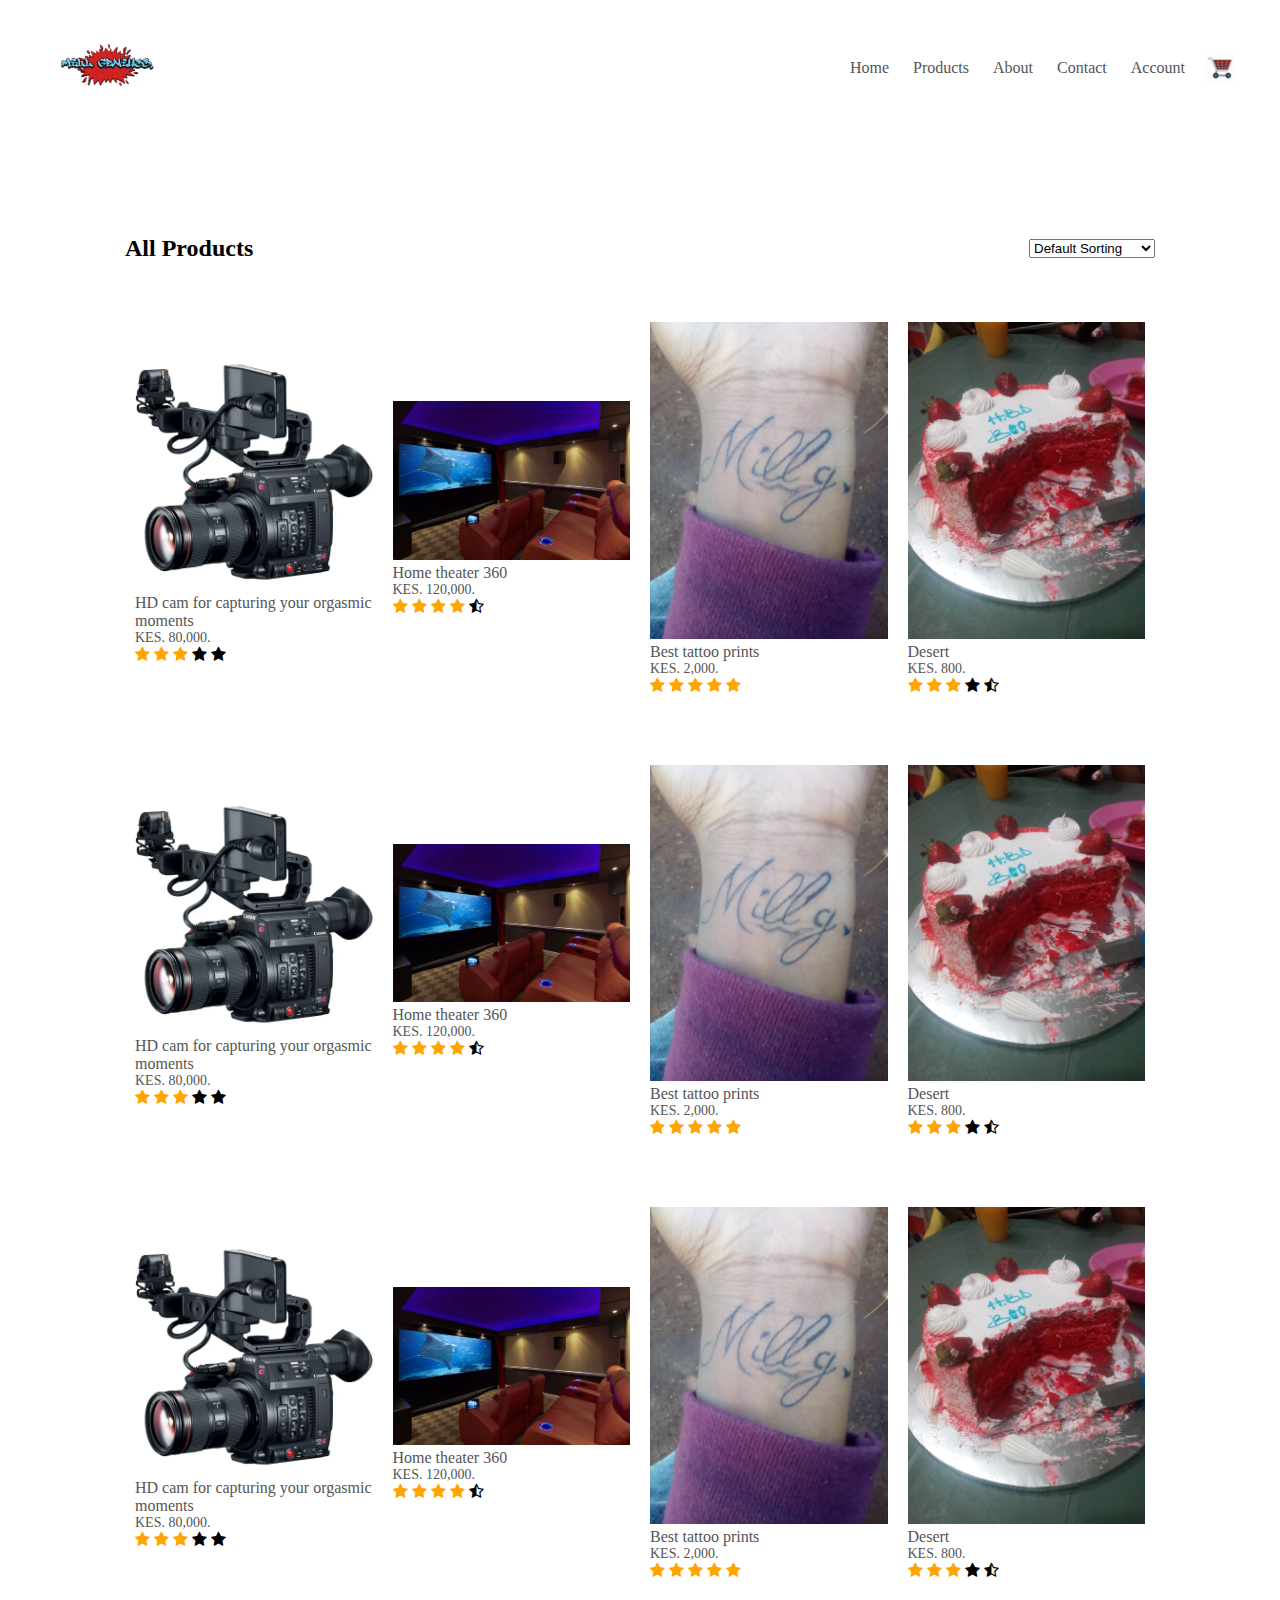
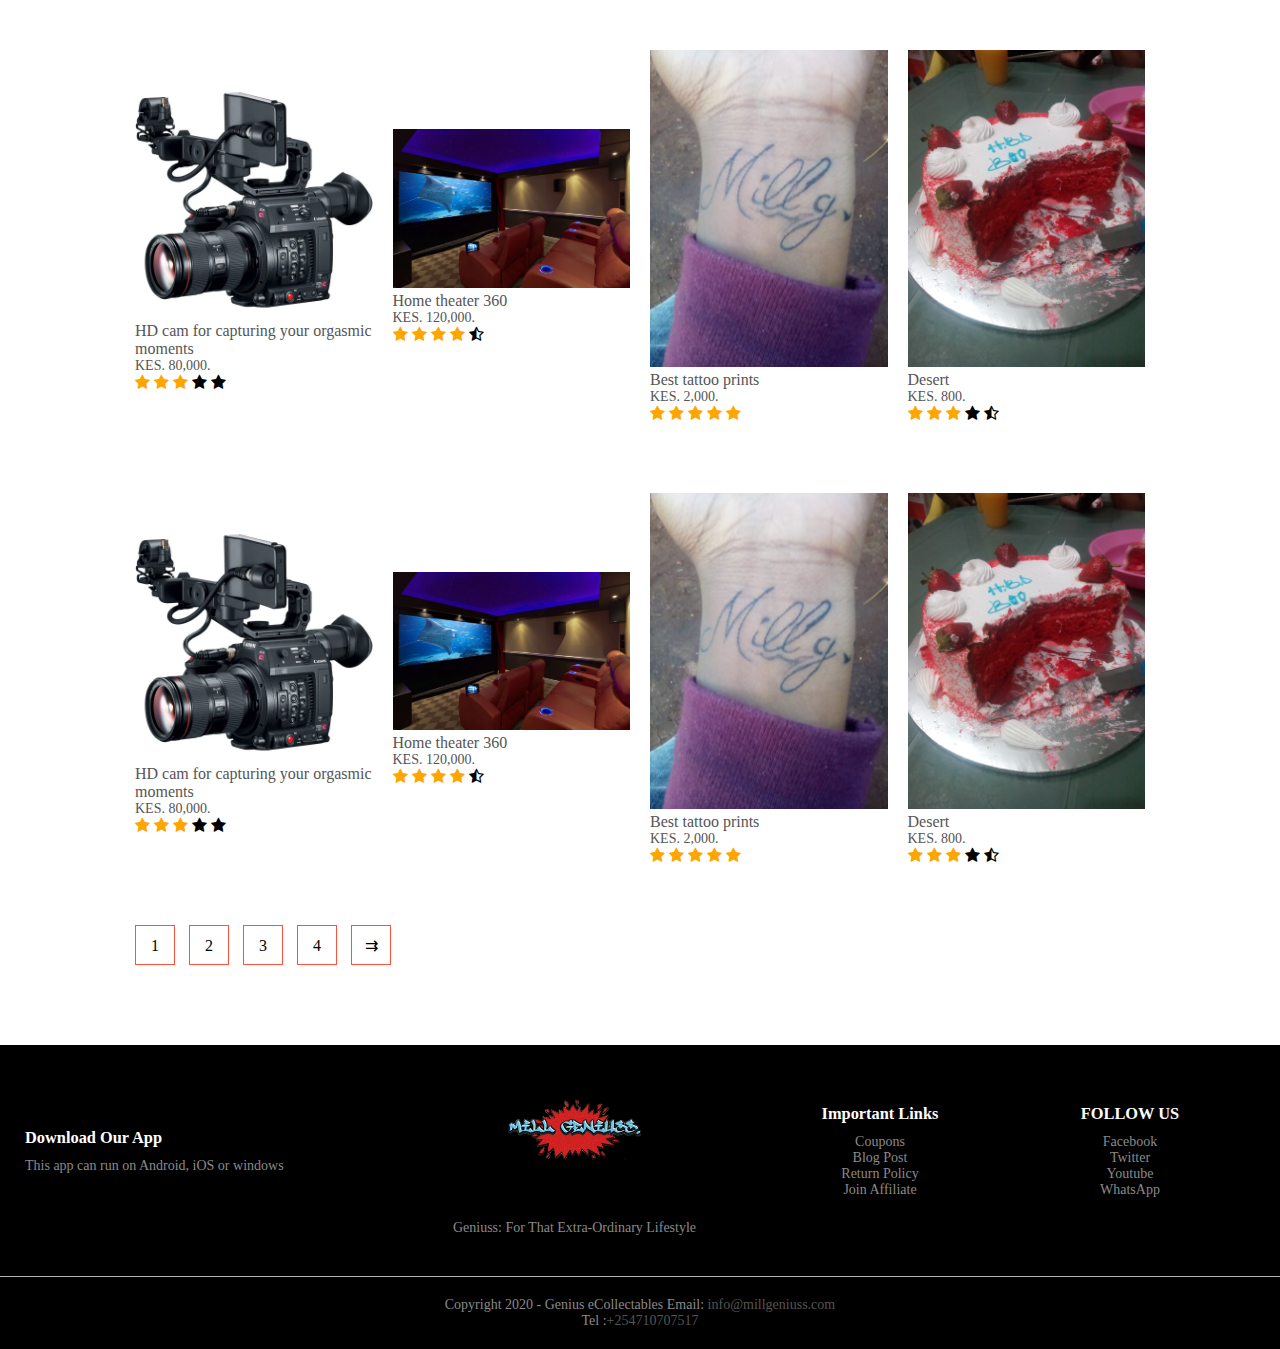
<file: Genius eCollectables/products.html>
<!DOCTYPE html>
<html lang="en">
<head>
    <meta charset="UTF-8">
    <meta name="viewport" content="width=device-width, initial-scale=1.0">
    <title>All Products- Geniuss eCollectables 👌</title>
    <link rel="stylesheet" href="style.css">
    <link rel="stylesheet" href="https://cdnjs.cloudflare.com/ajax/libs/font-awesome/4.7.0/css/font-awesome.min.css">
</head>
<body>
    <div class="container">
        <div class="navbar">
            <div class="logo">
                <img src="images/logo.png" width=125px>
            </div>
            <nav>
                <ul id="MenuItems">
                    <li><a href="">Home</a></li>
                    <li><a href="">Products</a></li>
                    <li><a href="">About</a></li>
                    <li><a href="">Contact</a></li>
                    <li><a href="">Account</a></li>
                </ul>
            </nav>
            <img src="/images/shopping-cart-icon-png-5-transparent.png" width="30px" height="30">
            <img src="/images/shopping-cart-icon-png-5-transparent.png" class="menu-icon" 
            onclick="menutoggle()">
        </div>
</div>

    <div class="small-container">
        <div class="row row-2">
            <h2>All Products</h2>
            <select>
                <option>Default Sorting</option>
                <option>Sort by price</option>
                <option>Sort by popularity</option>
                <option>Sort by rating</option>
                <option>Sort by sale</option>
            </select>
        </div>

        <div class="row">
            <div class="col-4">
                <img src="/images/cam.webp">
                <h4>HD cam for capturing your orgasmic moments</h4>
                <p>KES. 80,000.</p>
                <div class="rating">
                    <span class="fa fa-star checked"></span>
                    <span class="fa fa-star checked"></span>
                    <span class="fa fa-star checked"></span>
                    <span class="fa fa-star"></span>
                    <span class="fa fa-star"></span>
                </div>
            </div>
            <div class="col-4">
                <img src="/images/Homethearter.jpg">
                <h4>Home theater 360</h4>
                <p>KES. 120,000.</p>
                <div class="rating">
                    <span class="fa fa-star checked"></span>
                    <span class="fa fa-star checked"></span>
                    <span class="fa fa-star checked"></span>
                    <span class="fa fa-star checked"></span>
                    <span class="fa fa-star-half-o"></span>

                </div>
            </div>
            <div class="col-4">
                <img src="/images/tat.jpg">
                <h4>Best tattoo prints</h4>
                <p>KES. 2,000.</p>
                <div class="rating">
                    <span class="fa fa-star checked"></span>
                    <span class="fa fa-star checked"></span>
                    <span class="fa fa-star checked"></span>
                    <span class="fa fa-star checked"></span>
                    <span class="fa fa-star checked"></span>

                </div>
            </div>
            <div class="col-4">
                <img src="/images/Cake.jpg">
                <h4>Desert</h4>
                <p>KES. 800.</p>
                <div class="rating">
                    <span class="fa fa-star checked"></span>
                    <span class="fa fa-star checked"></span>
                    <span class="fa fa-star checked"></span>
                    <span class="fa fa-star"></span>
                    <span class="fa fa-star-half-o"></span>

                </div>
            </div>
            <div class="col-4">
                <img src="/images/cam.webp">
                <h4>HD cam for capturing your orgasmic moments</h4>
                <p>KES. 80,000.</p>
                <div class="rating">
                    <span class="fa fa-star checked"></span>
                    <span class="fa fa-star checked"></span>
                    <span class="fa fa-star checked"></span>
                    <span class="fa fa-star"></span>
                    <span class="fa fa-star"></span>
                </div>
            </div>
            <div class="col-4">
                <img src="/images/Homethearter.jpg">
                <h4>Home theater 360</h4>
                <p>KES. 120,000.</p>
                <div class="rating">
                    <span class="fa fa-star checked"></span>
                    <span class="fa fa-star checked"></span>
                    <span class="fa fa-star checked"></span>
                    <span class="fa fa-star checked"></span>
                    <span class="fa fa-star-half-o"></span>
                </div>
            </div>
            <div class="col-4">
                <img src="/images/tat.jpg">
                <h4>Best tattoo prints</h4>
                <p>KES. 2,000.</p>
                <div class="rating">
                    <span class="fa fa-star checked"></span>
                    <span class="fa fa-star checked"></span>
                    <span class="fa fa-star checked"></span>
                    <span class="fa fa-star checked"></span>
                    <span class="fa fa-star checked"></span>
                </div>
            </div>
            <div class="col-4">
                <img src="/images/Cake.jpg">
                <h4>Desert</h4>
                <p>KES. 800.</p>
                <div class="rating">
                    <span class="fa fa-star checked"></span>
                    <span class="fa fa-star checked"></span>
                    <span class="fa fa-star checked"></span>
                    <span class="fa fa-star"></span>
                    <span class="fa fa-star-half-o"></span>
                </div>
            </div>
            <div class="col-4">
                <img src="/images/cam.webp">
                <h4>HD cam for capturing your orgasmic moments</h4>
                <p>KES. 80,000.</p>
                <div class="rating">
                    <span class="fa fa-star checked"></span>
                    <span class="fa fa-star checked"></span>
                    <span class="fa fa-star checked"></span>
                    <span class="fa fa-star"></span>
                    <span class="fa fa-star"></span>
                </div>
            </div>
            <div class="col-4">
                <img src="/images/Homethearter.jpg">
                <h4>Home theater 360</h4>
                <p>KES. 120,000.</p>
                <div class="rating">
                    <span class="fa fa-star checked"></span>
                    <span class="fa fa-star checked"></span>
                    <span class="fa fa-star checked"></span>
                    <span class="fa fa-star checked"></span>
                    <span class="fa fa-star-half-o"></span>
                </div>
            </div>
            <div class="col-4">
                <img src="/images/tat.jpg">
                <h4>Best tattoo prints</h4>
                <p>KES. 2,000.</p>
                <div class="rating">
                    <span class="fa fa-star checked"></span>
                    <span class="fa fa-star checked"></span>
                    <span class="fa fa-star checked"></span>
                    <span class="fa fa-star checked"></span>
                    <span class="fa fa-star checked"></span>
                </div>
            </div>
            <div class="col-4">
                <img src="/images/Cake.jpg">
                <h4>Desert</h4>
                <p>KES. 800.</p>
                <div class="rating">
                    <span class="fa fa-star checked"></span>
                    <span class="fa fa-star checked"></span>
                    <span class="fa fa-star checked"></span>
                    <span class="fa fa-star"></span>
                    <span class="fa fa-star-half-o"></span>
                </div>
            </div>
            <div class="col-4">
                <img src="/images/cam.webp">
                <h4>HD cam for capturing your orgasmic moments</h4>
                <p>KES. 80,000.</p>
                <div class="rating">
                    <span class="fa fa-star checked"></span>
                    <span class="fa fa-star checked"></span>
                    <span class="fa fa-star checked"></span>
                    <span class="fa fa-star"></span>
                    <span class="fa fa-star"></span>
                </div>
            </div>
            <div class="col-4">
                <img src="/images/Homethearter.jpg">
                <h4>Home theater 360</h4>
                <p>KES. 120,000.</p>
                <div class="rating">
                    <span class="fa fa-star checked"></span>
                    <span class="fa fa-star checked"></span>
                    <span class="fa fa-star checked"></span>
                    <span class="fa fa-star checked"></span>
                    <span class="fa fa-star-half-o"></span>
                </div>
            </div>
            <div class="col-4">
                <img src="/images/tat.jpg">
                <h4>Best tattoo prints</h4>
                <p>KES. 2,000.</p>
                <div class="rating">
                    <span class="fa fa-star checked"></span>
                    <span class="fa fa-star checked"></span>
                    <span class="fa fa-star checked"></span>
                    <span class="fa fa-star checked"></span>
                    <span class="fa fa-star checked"></span>
                </div>
            </div>
            <div class="col-4">
                <img src="/images/Cake.jpg">
                <h4>Desert</h4>
                <p>KES. 800.</p>
                <div class="rating">
                    <span class="fa fa-star checked"></span>
                    <span class="fa fa-star checked"></span>
                    <span class="fa fa-star checked"></span>
                    <span class="fa fa-star"></span>
                    <span class="fa fa-star-half-o"></span>
                </div>
            </div>
            <div class="col-4">
                <img src="/images/cam.webp">
                <h4>HD cam for capturing your orgasmic moments</h4>
                <p>KES. 80,000.</p>
                <div class="rating">
                    <span class="fa fa-star checked"></span>
                    <span class="fa fa-star checked"></span>
                    <span class="fa fa-star checked"></span>
                    <span class="fa fa-star"></span>
                    <span class="fa fa-star"></span>
                </div>
            </div>
            <div class="col-4">
                <img src="/images/Homethearter.jpg">
                <h4>Home theater 360</h4>
                <p>KES. 120,000.</p>
                <div class="rating">
                    <span class="fa fa-star checked"></span>
                    <span class="fa fa-star checked"></span>
                    <span class="fa fa-star checked"></span>
                    <span class="fa fa-star checked"></span>
                    <span class="fa fa-star-half-o"></span>
                </div>
            </div>
            <div class="col-4">
                <img src="/images/tat.jpg">
                <h4>Best tattoo prints</h4>
                <p>KES. 2,000.</p>
                <div class="rating">
                    <span class="fa fa-star checked"></span>
                    <span class="fa fa-star checked"></span>
                    <span class="fa fa-star checked"></span>
                    <span class="fa fa-star checked"></span>
                    <span class="fa fa-star checked"></span>
                </div>
            </div>
            <div class="col-4">
                <img src="/images/Cake.jpg">
                <h4>Desert</h4>
                <p>KES. 800.</p>
                <div class="rating">
                    <span class="fa fa-star checked"></span>
                    <span class="fa fa-star checked"></span>
                    <span class="fa fa-star checked"></span>
                    <span class="fa fa-star"></span>
                    <span class="fa fa-star-half-o"></span>
                </div>
            </div>           
        </div>
        <div class="page-btn">
            <span>1</span>
            <span>2</span>
            <span>3</span>
            <span>4</span>
            <span>&#8649;</span>
        </div>
    </div>
    <!--Footer-->
    <div class="footer">
        <div class="container">
            <div class="row">
                <div class="footer-col-1">
                    <h3>Download Our App</h3>
                    <p>This app can run on Android, iOS or windows</p>
                </div>
                <div class="footer-col-2">
                    <img src="/images/logo.png" alt="">
                    <p>Geniuss: For That Extra-Ordinary Lifestyle</p>
                </div>
                <div class="footer-col-3">
                    <h3>Important Links</h3>
                    <ul>
                        <li>Coupons</li>
                        <li>Blog Post</li>
                        <li>Return Policy</li>
                        <li>Join Affiliate</li>
                    </ul>
                    </div>
                        <div class="footer-col-4">
                            <h3>FOLLOW US</h3>
                            <ul>
                                <li>Facebook </li>
                                <li>Twitter</li>
                                <li>Youtube</li>
                                <li>WhatsApp</li>
                            </ul>
                        </div>
                    </div>
            </div>
            <hr>
            <p class="copyright">Copyright 2020 - Genius eCollectables
                Email:<a href="mailto:info@millgeniuss.com"> info@millgeniuss.com </a><br>
                Tel :<a href="tel:+254710707517">+254710707517</a><br>
            </p>
        </div>
    </div>

    <script>
        var MenuItems = document.getElementById("MenuItems");

        MenuItems.style.maxHeight = "0px"
        function menutoggle(){
            if(MenuItems.style.maxHeight == "0px")
            {
                MenuItems.style.maxHeight = "200px"
            }
            else
            {
                MenuItems.style.maxHeight = "0px"
            }
        }
    </script>
    
</body>
</html>
</file>
<file: style.css>
*{
    margin: 0;
    padding: 0;
    box-sizing: border-box;

}
.navbar{
    display: flex;
    align-items: center;
    padding: 20px;
}
nav{
    flex: 1;
    text-align: right;
}
nav ul{
    display: inline;
    list-style-type: none;
}
nav ul li{
    display: inline;
    margin-right: 20px;

}
a{
    text-decoration: none;
    color: #555;
}
p{
    color: #555;
}
.container{
    max-width: 1300px;
    margin: auto;
    padding-left: 25px;
    padding-right: 25px;
}
.row{
    display: flex;
    align-items: center;
    flex-wrap: wrap;
    justify-content: space-around;
}
.col-2{
    flex-basis: 50%;
    min-width: 300px;
}
.col-2 img{
    max-width: 100%;
    padding: 50px 0;
}
.col-2 h1{
    font-size: 50px;
    line-height: 60px;
    margin: 25px 0;
}
.btn{
    display: inline;
    background: #e41c02;
    color: rgb(250, 244, 244);
    padding: 2px 10px;
    margin: 28px 0;
    border-radius: 30px;
    transition: background 0.5s;
}

.btn:hover{
    background: #6f8dee;
}
.header{
    background: radial-gradient(rgb(245, 179, 236),#ec93ca);
}
.header .row{
    margin-top: 50px;
}
.categories{
    margin: 70px 0;
}
.col-3{
    flex-basis: 30%;
    min-width: 250px;
    margin-bottom: 30px;
}
.col-3 img{
    width: 100%;
}
.small-container{
    max-width: 1080px;
    margin: auto;
    padding-left: 25px;
    padding-right: 25px;
}
.col-4{
    flex-basis: 25%;
    padding: 10px;
    min-width: 200px;
    margin-bottom: 50px;
    transition: transform 0.5s;
}
.col-4 img{
    width: 100%;
}
.checked {
    color: orange;
  }
.title{
    text-align: center;
    margin: 0 auto 80px;
    position: relative;
    line-height: 60px;
    color: #555;
}
.title::after{
    content: '';
    background: #028f02;
    width: 200px;
    height: 5px;
    border-radius: 5px;
    position: absolute;
    bottom: 0;
    left: 50%;
    transform: translateX(-50%);
}
h4{
    color: #555;
    font-weight: normal;
}
.col-4 p{
    font-size: 14px;
}
.col-4:hover{
    transform: translateY(-5px);
}
.offer{
    background: radial-gradient(rgb(245, 179, 236),#ec93ca);
    margin-top: 80px;
    padding: 5px 100%;
}
/*footer*/

.footer{
    background: #000;
    color: #8a8a8a;
    font-size: 14px;
    padding: 20px 0 20px;
}
.footer p{
    color: #8a8a8a;
}
.footer h3{
    color: #fff;
    margin-bottom: 10px;
}
.footer-col-1, .footer-col-2, .footer-col-3, .footer-col-4{
    min-width: 250px;
    margin-bottom: 20px;
}
.footer-col-1{
    flex-basis: 30%;
}
.footer-col-2{
    flex: 1;
    text-align: center;
}
.footer-col-2 img{
    width: 180px;
    margin-bottom: 20px;
}
.footer-col-3, .footer-col-4{
    flex-basis: 12%;
    text-align: center;
}
ul{
    list-style-type: none;
}
.footer hr{
    border: none;
    background: #b5b5b5;
    height: 1px;
    margin: 20px 0;
}
.copyright{
    text-align: center;
}
.menu-icon{
    width: 28px;
    margin-left: 20px;
    display: none;
}
/*products page*/

.row-2{
    justify-content: space-between;
    margin: 100px auto 50px;
}
select{
    border: 1px solid:#ff523b;
}
select:focus{
    outline: none;
}
.page-btn{
    margin: 0 auto 80px;
}
.page-btn span{
    display: inline-block;
    border: 1px solid #ff523b;
    margin-left: 10px;
    width: 40px;
    height: 40px;
    text-align: center;
    line-height: 40px;
    cursor: pointer;
}
.page-btn span:hover{
    background: #ff523b;
    color: #fff;
}
@media only screen and (max-width: 800px){

    nav ul{
        position: absolute;
        top: 70px;
        left: 0;
        background: #333;
        width: 100%;
        overflow: hidden;
    }

    nav ul li{
        display: block;
        margin-right: 50px;
        margin-top: 10px;
        margin-bottom: 10px;
    }

    nav ul li a{
        color: #fff;
    }
    .menu-icon{
        display: block;
        cursor: pointer;
    }
}
</file>
<file: Genius eCollectables/style.css>
*{
    margin: 0;
    padding: 0;
    box-sizing: border-box;

}
.navbar{
    display: flex;
    align-items: center;
    padding: 20px;
}
nav{
    flex: 1;
    text-align: right;
}
nav ul{
    display: inline;
    list-style-type: none;
}
nav ul li{
    display: inline;
    margin-right: 20px;

}
a{
    text-decoration: none;
    color: #555;
}
p{
    color: #555;
}
.container{
    max-width: 1300px;
    margin: auto;
    padding-left: 25px;
    padding-right: 25px;
}
.row{
    display: flex;
    align-items: center;
    flex-wrap: wrap;
    justify-content: space-around;
}
.col-2{
    flex-basis: 50%;
    min-width: 300px;
}
.col-2 img{
    max-width: 100%;
    padding: 50px 0;
}
.col-2 h1{
    font-size: 50px;
    line-height: 60px;
    margin: 25px 0;
}
.btn{
    display: inline;
    background: #e41c02;
    color: rgb(250, 244, 244);
    padding: 2px 10px;
    margin: 28px 0;
    border-radius: 30px;
    transition: background 0.5s;
}

.btn:hover{
    background: #6f8dee;
}
.header{
    background: radial-gradient(rgb(245, 179, 236),#ec93ca);
}
.header .row{
    margin-top: 50px;
}
.categories{
    margin: 70px 0;
}
.col-3{
    flex-basis: 30%;
    min-width: 250px;
    margin-bottom: 30px;
}
.col-3 img{
    width: 100%;
}
.small-container{
    max-width: 1080px;
    margin: auto;
    padding-left: 25px;
    padding-right: 25px;
}
.col-4{
    flex-basis: 25%;
    padding: 10px;
    min-width: 200px;
    margin-bottom: 50px;
    transition: transform 0.5s;
}
.col-4 img{
    width: 100%;
}
.checked {
    color: orange;
  }
.title{
    text-align: center;
    margin: 0 auto 80px;
    position: relative;
    line-height: 60px;
    color: #555;
}
.title::after{
    content: '';
    background: #028f02;
    width: 200px;
    height: 5px;
    border-radius: 5px;
    position: absolute;
    bottom: 0;
    left: 50%;
    transform: translateX(-50%);
}
h4{
    color: #555;
    font-weight: normal;
}
.col-4 p{
    font-size: 14px;
}
.col-4:hover{
    transform: translateY(-5px);
}
.offer{
    background: radial-gradient(rgb(245, 179, 236),#ec93ca);
    margin-top: 80px;
    padding: 5px 100%;
}
/*footer*/

.footer{
    background: #000;
    color: #8a8a8a;
    font-size: 14px;
    padding: 20px 0 20px;
}
.footer p{
    color: #8a8a8a;
}
.footer h3{
    color: #fff;
    margin-bottom: 10px;
}
.footer-col-1, .footer-col-2, .footer-col-3, .footer-col-4{
    min-width: 250px;
    margin-bottom: 20px;
}
.footer-col-1{
    flex-basis: 30%;
}
.footer-col-2{
    flex: 1;
    text-align: center;
}
.footer-col-2 img{
    width: 180px;
    margin-bottom: 20px;
}
.footer-col-3, .footer-col-4{
    flex-basis: 12%;
    text-align: center;
}
ul{
    list-style-type: none;
}
.footer hr{
    border: none;
    background: #b5b5b5;
    height: 1px;
    margin: 20px 0;
}
.copyright{
    text-align: center;
}
.menu-icon{
    width: 28px;
    margin-left: 20px;
    display: none;
}
/*products page*/

.row-2{
    justify-content: space-between;
    margin: 100px auto 50px;
}
select{
    border: 1px solid:#ff523b;
}
select:focus{
    outline: none;
}
.page-btn{
    margin: 0 auto 80px;
}
.page-btn span{
    display: inline-block;
    border: 1px solid #ff523b;
    margin-left: 10px;
    width: 40px;
    height: 40px;
    text-align: center;
    line-height: 40px;
    cursor: pointer;
}
.page-btn span:hover{
    background: #ff523b;
    color: #fff;
}


@media only screen and (max-width: 800px){

    nav ul{
        position: absolute;
        top: 70px;
        left: 0;
        background: #333;
        width: 100%;
        overflow: hidden;
    }

    nav ul li{
        display: block;
        margin-right: 50px;
        margin-top: 10px;
        margin-bottom: 10px;
    }

    nav ul li a{
        color: #fff;
    }
    .menu-icon{
        display: block;
        cursor: pointer;
    }
}
</file>
